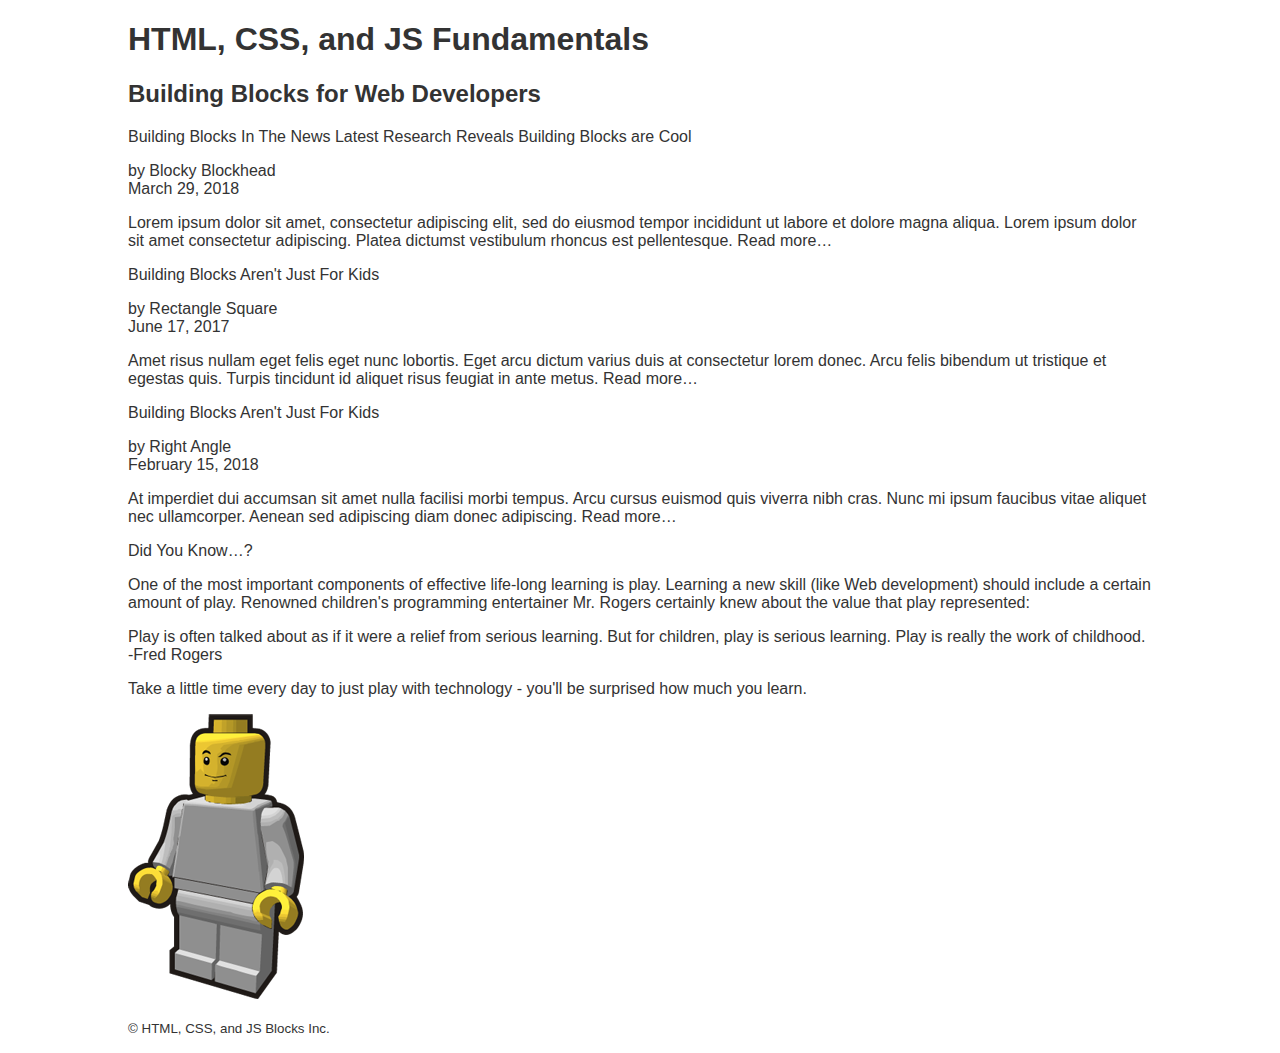
<file: lab-a/index.html>
<!DOCTYPE html>
<html lang="en">
	<head>
		<meta charset="utf-8" />
		<title>Home | COMP1002 HTML, CSS, and JS Fundamentals</title>
		<meta name="author" content="The name of the document's author to go here" />
		<meta name="description" content="A concise and accurate summary of the document content is to appear here">
		<link rel="shortcut icon" href="images/favicon.png" type="image/x-icon" />
		<link rel="stylesheet" href="css/styles.css" />
	</head>
	<body>
<!-- STEP 1: Add a page-level HEADER element below, surrounding both the H1 and the H2 -->

			<h1>HTML, CSS, and JS Fundamentals</h1>
			<h2>Building Blocks for Web Developers</h2>

<!-- STEP 2: Add a page-level MAIN element, encapsulating (surrounding) all remaining below content, except the copyright text at the bottom -->

<!-- STEP 4: Group all the news articles together inside a SECTION element -->

<!-- STEP 6: Add a heading to the SECTION (a third-level heading or H3 element) using the below text -->
				Building Blocks In The News
<!-- STEP 7: Surround each of the following three articles with their own pair of ARTICLE tags -->
				<!-- First Article -->

<!-- STEP 8: Add headings to each of the ARTICLEs below - (use fourth-level headings or H4 elements) -->
					Latest Research Reveals Building Blocks are Cool
<!-- STEP 9: Surround each ARTICLE date with a TIME element and an appropriate datetime attribute -->
					<p>by Blocky Blockhead<br />March 29, 2018</p>
					<p>Lorem ipsum dolor sit amet, consectetur adipiscing elit, sed do eiusmod tempor incididunt ut labore et dolore magna aliqua. Lorem ipsum dolor sit amet consectetur adipiscing. Platea dictumst vestibulum rhoncus est pellentesque. Read more…</p>

				<!-- Second Article -->

					Building Blocks Aren't Just For Kids
					<p>by Rectangle Square<br />June 17, 2017</p>
					<p>Amet risus nullam eget felis eget nunc lobortis. Eget arcu dictum varius duis at consectetur lorem donec. Arcu felis bibendum ut tristique et egestas quis. Turpis tincidunt id aliquet risus feugiat in ante metus. Read more…</p>

				<!-- Third Article -->

					Building Blocks Aren't Just For Kids
					<p>by Right Angle<br />February 15, 2018</p>
					<p>At imperdiet dui accumsan sit amet nulla facilisi morbi tempus. Arcu cursus euismod quis viverra nibh cras. Nunc mi ipsum faucibus vitae aliquet nec ullamcorper. Aenean sed adipiscing diam donec adipiscing. Read more…</p>


<!-- STEP 5: Surround the remaining content below inside of the MAIN element of the page with ASIDE tags -->

<!-- STEP 11: Add an H3 element to the ASIDE element (a third-level heading) using the text below -->
				Did You Know…?
				<p>One of the most important components of effective life-long learning is play. Learning a new skill (like Web development) should include a certain amount of play. Renowned children's programming entertainer Mr. Rogers certainly knew about the value that play represented:</p>
<!-- STEP 10: Mark up the below quotation as a BLOCKQUOTE (with a cite attribute pointing to https://www.brainyquote.com/quotes/fred_rogers_193081) -->
				<!-- Quotation -->

					<p>Play is often talked about as if it were a relief from serious learning. But for children, play is serious learning. Play is really the work of childhood. -Fred Rogers</p>

				<p>Take a little time every day to just play with technology - you'll be surprised how much you learn.</p>
				<img src="images/mini-figure.png" width="176" height="285" alt="Mini figure">
				<!-- Mini figure by Vanja (Public Domain) https://openclipart.org/detail/224315/clip-is-a-brick-minifig-4 -->
<!-- STEP 12: Are there any words or phrases anywhere in the ASIDE section above that should be emphasized (EM) or even strongly emphasized (STRONG)? Add these above where you think might be appropriate -->

<!-- STEP 13: Make sure all of your HTML code is properly formatted, indenting nested tags with the tab key appropriately. All done! -->

<!-- STEP 3: Add a page-level FOOTER element below, surrounding the paragraph containing the copyright information -->

			<p><small>© HTML, CSS, and JS Blocks Inc.</small></p>

	</body>
</html>
</file>
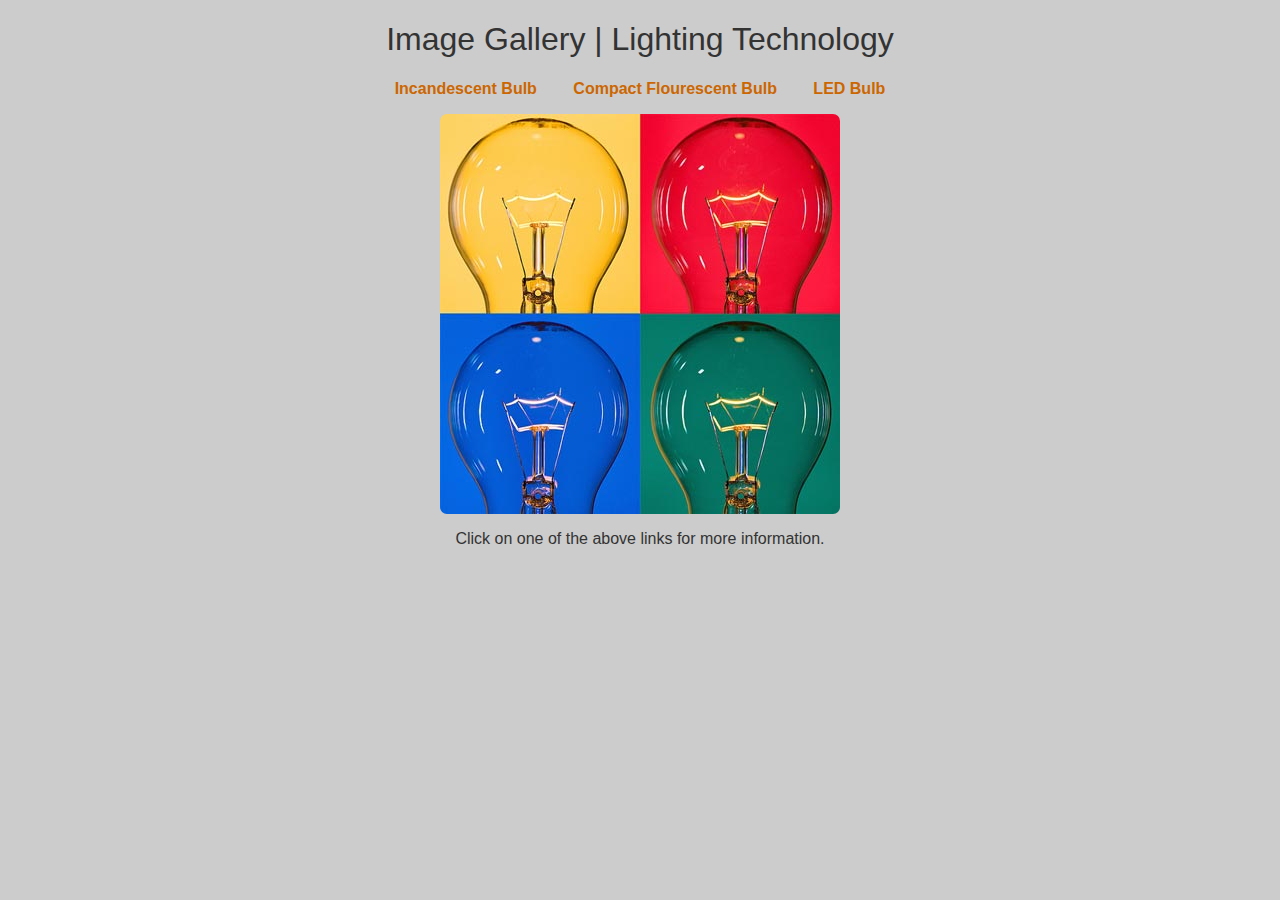
<file: lesson-12/index.html>
<!DOCTYPE html>
<html lang="en">
	<head>
		<meta charset="utf-8" />
		<title>Image Gallery | Lighting Technology</title>
		<!-- STEP B: Add some EMBEDDED JavaScript below that generates an alert dialog whenever the page is loaded or refreshed -->

		<!-- STEP C: Move the above EMBEDDED JavaScript to the end of this file, just before the close of the BODY element -->
		<style type="text/css">
			@import url("css/styles.css");
		</style>
	</head>
	<body>
		<div id="page">
			<h1>Image Gallery | Lighting Technology</h1>
			<ul id="imagegallery">
				<li>
					<a href="images/incandescent.jpg" title="Incandescent Light Bulb">Incandescent Bulb</a>
				</li>
				<li>
					<a href="images/cfl.jpg" title="Compact Flourescent Light (CFL) Bulb">Compact Flourescent Bulb</a>
				</li>
				<li>
					<a href="images/led.jpg" title="Light-Emitting Diode (LED) Bulb">LED Bulb</a>
				</li>
			</ul>
			<!-- STEP A: Add some INLINE JavaScript that generates an alert dialog when the below image is clicked -->
			<img id="placeholder" src="images/incandescent.jpg" alt="Incandescent bulb" />
			<p id="description">Click on one of the above links for more information.</p>
		</div>
		<!--
		IMAGE CREDITS
		http://www.flickr.com/photos/zetson/3036254720/ - Warhol's Light Bulbs By Bada Bing [CC BY-NC-SA 2.0 (https://creativecommons.org/licenses/by-nc-sa/2.0/)], from Flickr

		http://www.flickr.com/photos/schodts/1375465054/ - Fluorescent ^2 IMG_003 By Schodts [CC BY-NC-SA 2.0 (https://creativecommons.org/licenses/by-nc-sa/2.0/)], from Flickr

		https://commons.wikimedia.org/wiki/File:LED_3W_clear_candle_bulb_energy_saving_silver.JPG By Ledlightingsolutions [CC BY-SA 3.0  (https://creativecommons.org/licenses/by-sa/3.0)], from Wikimedia Commons
		-->

		<!-- STEP D: Add a SCRIPT element below that points to an EXTERNAL file called 'external.js' using the src attribute -->

		<!-- STEP E: When this HTML page is reloaded, it will produce an error in the console of the browser - create this new JavaScript file, name it 'external.js', and put it in the '/js' folder - the file should contain a third alert method -->

	</body>
</html>
</file>
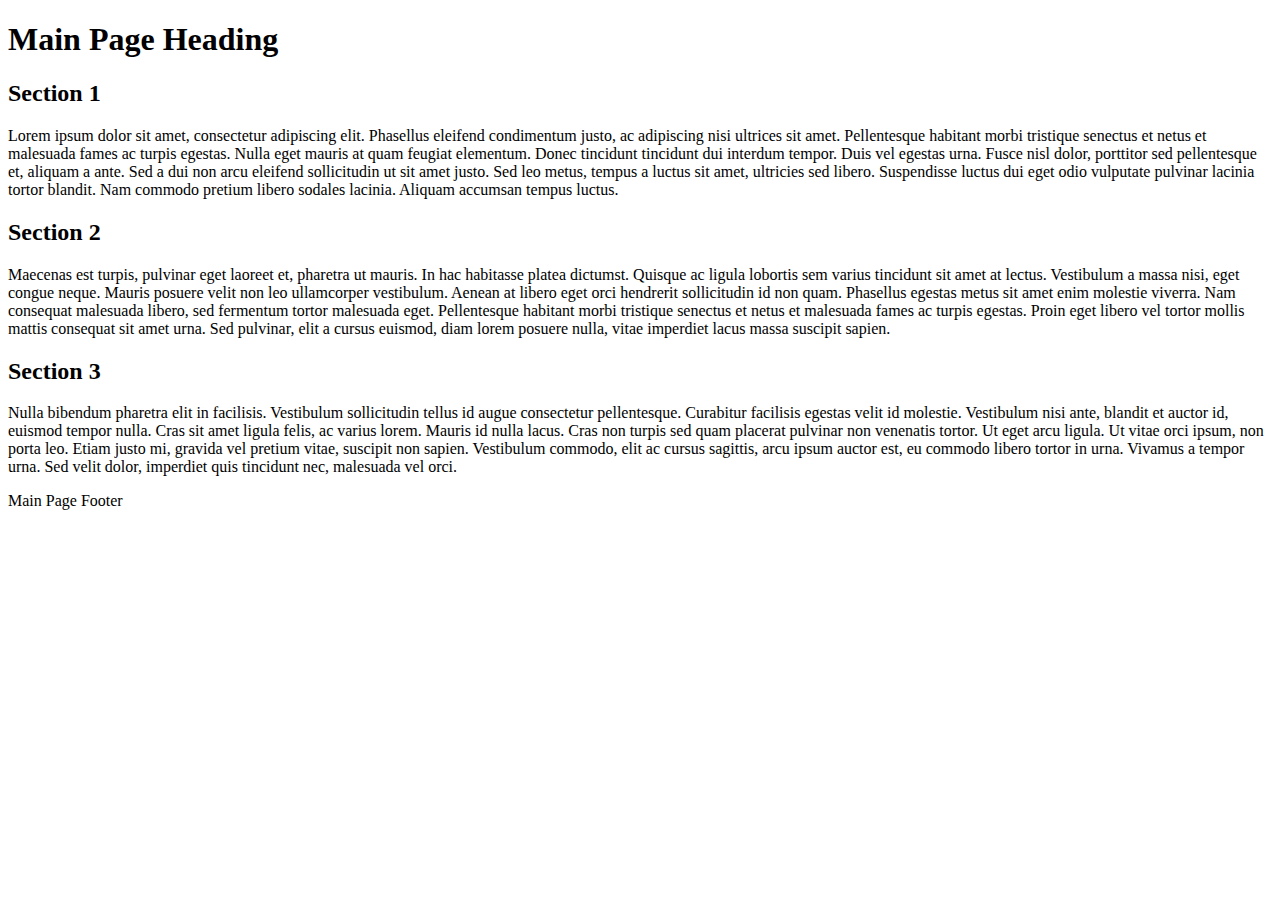
<file: lesson-13/index.html>
<!DOCTYPE html>
<html>
	<head>
		<meta charset="UTF-8" />
		<title>Resolution Dependent Layout</title>
<!-- STEP 1: Normalize CSS so all styles start from scratch -->

<!-- STEP 2: Reset the zoom and set the device width to equal the width -->

<!-- STEP 3: Add the main stylesheet with a link element, including a media attribute for screen, then proceed to the file 'css/style.css' for STEP 4 -->

<!-- STEP 10: Add another link element to attach a CSS file for print use only -->

	</head>
	<body>
		<div id="container">
			<header>
				<h1>Main Page Heading</h1>
			</header>
			<main>
				<section>
					<h2>Section 1</h2>
					<p>Lorem ipsum dolor sit amet, consectetur adipiscing elit. Phasellus eleifend condimentum justo, ac adipiscing nisi ultrices sit amet. Pellentesque habitant morbi tristique senectus et netus et malesuada fames ac turpis egestas. Nulla eget mauris at quam feugiat elementum. Donec tincidunt tincidunt dui interdum tempor. Duis vel egestas urna. Fusce nisl dolor, porttitor sed pellentesque et, aliquam a ante. Sed a dui non arcu eleifend sollicitudin ut sit amet justo. Sed leo metus, tempus a luctus sit amet, ultricies sed libero. Suspendisse luctus dui eget odio vulputate pulvinar lacinia tortor blandit. Nam commodo pretium libero sodales lacinia. Aliquam accumsan tempus luctus.</p>
				</section>
				<section>
					<h2>Section 2</h2>
					<p>Maecenas est turpis, pulvinar eget laoreet et, pharetra ut mauris. In hac habitasse platea dictumst. Quisque ac ligula lobortis sem varius tincidunt sit amet at lectus. Vestibulum a massa nisi, eget congue neque. Mauris posuere velit non leo ullamcorper vestibulum. Aenean at libero eget orci hendrerit sollicitudin id non quam. Phasellus egestas metus sit amet enim molestie viverra. Nam consequat malesuada libero, sed fermentum tortor malesuada eget. Pellentesque habitant morbi tristique senectus et netus et malesuada fames ac turpis egestas. Proin eget libero vel tortor mollis mattis consequat sit amet urna. Sed pulvinar, elit a cursus euismod, diam lorem posuere nulla, vitae imperdiet lacus massa suscipit sapien.</p>
				</section>
				<section>
					<h2>Section 3</h2>
					<p>Nulla bibendum pharetra elit in facilisis. Vestibulum sollicitudin tellus id augue consectetur pellentesque. Curabitur facilisis egestas velit id molestie. Vestibulum nisi ante, blandit et auctor id, euismod tempor nulla. Cras sit amet ligula felis, ac varius lorem. Mauris id nulla lacus. Cras non turpis sed quam placerat pulvinar non venenatis tortor. Ut eget arcu ligula. Ut vitae orci ipsum, non porta leo. Etiam justo mi, gravida vel pretium vitae, suscipit non sapien. Vestibulum commodo, elit ac cursus sagittis, arcu ipsum auctor est, eu commodo libero tortor in urna. Vivamus a tempor urna. Sed velit dolor, imperdiet quis tincidunt nec, malesuada vel orci.</p>
				</section>
			</main>
			<footer>
				<p>Main Page Footer</p>
			</footer>
		</div>
	</body>
</html>
</file>
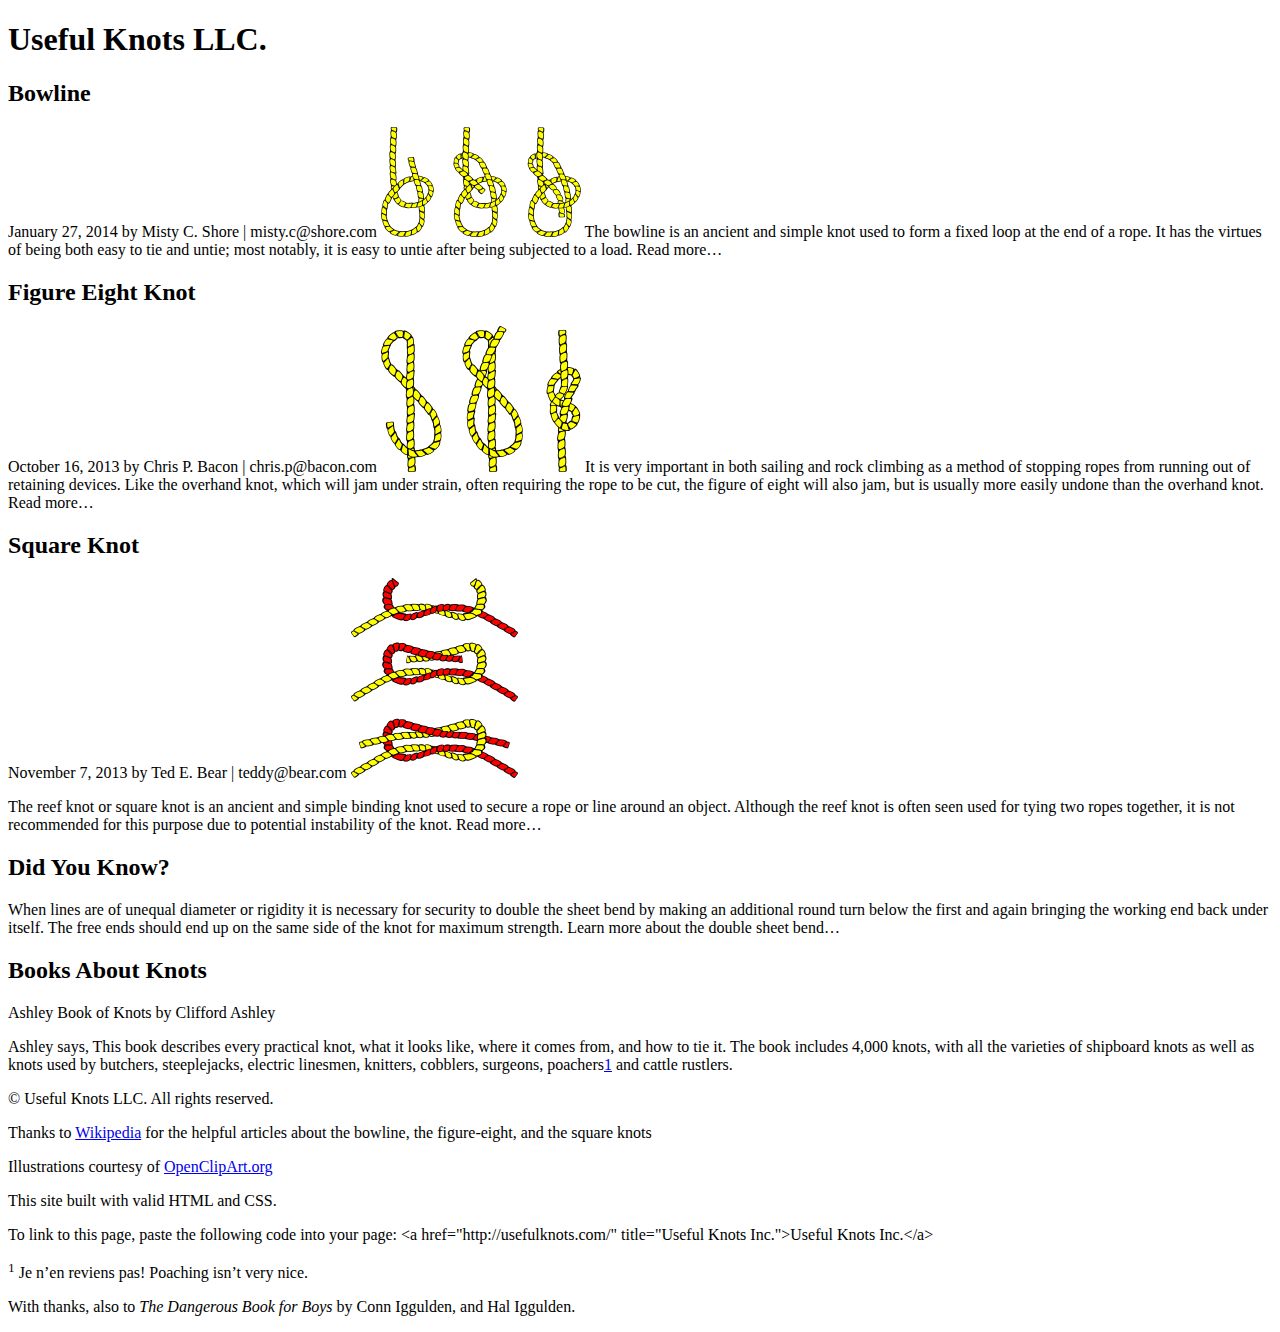
<file: lesson-3/index.html>
<!DOCTYPE html>
<html lang="en">
	<head>
		<meta charset="utf-8" />
		<title>Lesson 3 | COMP1002 HTML, CSS, and JS Fundamentals</title>
		<meta name="author" content="Useful Knots LLC.">
		<meta name="description" content="Learn all about the most common knots, their history, and practical applications. Includes illustrations and references to other great resources.">
		<link rel="shortcut icon" href="images/favicon.png" type="image/x-icon">
		<link rel="stylesheet" href="css/styles.css" />
	</head>
	<body>
		<!-- STEP 17: Add page <header> -->
			<h1>Useful Knots LLC.</h1>

		<!-- STEP 18: Add page <main> -->

			<!-- STEP 20: Add <section> inside the <main> -->

				<!-- STEP 22: Divide up the <section> with three <article> elements -->

					<h2>Bowline</h2>
					<!-- STEP 7: Specify time with <time> -->
					January 27, 2014
					<!-- STEP 11: Author contact information -->
					by Misty C. Shore | misty.c@shore.com
					<img src="images/bowline.png" alt="Diagram of a bowline knot" />
					<!-- http://openclipart.org/detail/8577/tying-knots-by-gerald_g-8577 -->
					<!-- STEP 1: Add a paragraph below (and everywhere else where appropriate) -->
					The bowline is an ancient and simple knot used to form a fixed loop at the end of a rope. It has the virtues of being both easy to tie and untie; most notably, it is easy to untie after being subjected to a load. Read more…
					<!-- STEP 14: Highlight text with <mark> -->


					<h2>Figure Eight Knot</h2>
					October 16, 2013
					by Chris P. Bacon | chris.p@bacon.com
					<!-- STEP 4: Add a figure -->
						<img src="images/figure-eight-knot.png" alt="Diagram of a figure eight knot" />
					<!-- http://openclipart.org/detail/8580/tying-knots-by-gerald_g-8580 -->
					It is very important in both sailing and rock climbing as a method of stopping ropes from running out of retaining devices. Like the overhand knot, which will jam under strain, often requiring the rope to be cut, the figure of eight will also jam, but is usually more easily undone than the overhand knot. Read more…


					<h2>Square Knot</h2>
					November 7, 2013
					by Ted E. Bear | teddy@bear.com
					<img src="images/square-knot.png" alt="Diagram of a square knot" />
					<!-- http://openclipart.org/detail/8581/tying-knots-by-gerald_g-8581 -->
					<!-- STEP 9: Define a term with <dfn> -->
					<p>The reef knot or square knot is an ancient and simple binding knot used to secure a rope or line around an object. Although the reef knot is often seen used for tying two ropes together, it is not recommended for this purpose due to potential instability of the knot. Read more…</p>


			<!-- STEP 21: Add <aside> inside the <main> -->

				<h2>Did You Know?</h2>
				When lines are of unequal diameter or rigidity it is necessary for security to <!-- STEP 3: Mark importance or emphasis with <em> and <strong> -->double the sheet bend by making an additional round turn below the first and again bringing the working end back under itself. The free ends should end up on the same side of the knot for maximum strength. Learn more about the double sheet bend…
				<h2>Books About Knots</h2>
				<!-- STEP 5: Indicate a citation or reference -->
				Ashley Book of Knots
				by Clifford Ashley
				<!-- STEP 6: Quote blocks of text and add inline quotations -->
					<p>Ashley says, This book describes every practical knot, what it looks like, where it comes from, and how to tie it. The book includes 4,000 knots, with all the varieties of shipboard knots as well as knots used by butchers, steeplejacks, electric linesmen, knitters, cobblers, surgeons, poachers<a href="footnote1">1</a> and cattle rustlers.</p>
				</blockquote>
				<!-- STEP 10: Create a super/subscript with <sup> and <sub> (inside the footnote <a> above) -->
				<!-- STEP 12: Note edits and inaccurate text (change 'cattle rustlers' to 'cowboys') -->


		<!-- STEP 19: Add page <footer> -->

			<p><!-- STEP 2: Add fine print -->© Useful Knots LLC. All rights reserved.</p>
			<p>Thanks to <a href="http://wikipedia.org/" title="Wikipedia - The Free Encyclopedia">Wikipedia</a> for the helpful articles about the bowline, the figure-eight, and the square knots</p>
			<p>Illustrations courtesy of <a href="http://openclipart.org/" title="Share and use images with OpenClipArt">OpenClipArt.org</a></p>
			<!-- STEP 8: Explain an abbreviation -->
			<p>This site built with valid HTML and CSS.</p>
			<!-- STEP 13: Mark up code and pre-formatted text with <pre> and <code> -->
			<!-- STEP 15: Add Line breaks with <br /> -->
			To link to this page, paste the following code into your page: &lt;a href="http://usefulknots.com/" title="Useful Knots Inc."&gt;Useful Knots Inc.&lt;/a&gt;
			<p id="footnote1"><sup>1</sup> Je n’en reviens pas! Poaching isn’t very nice.</p>
			<!-- STEP 16: Include a <span> element (for example to change the base language) -->
			<p>With thanks, also to <cite>The Dangerous Book for Boys</cite> by Conn Iggulden, and Hal Iggulden.</p>

	</body>
</html>
</file>
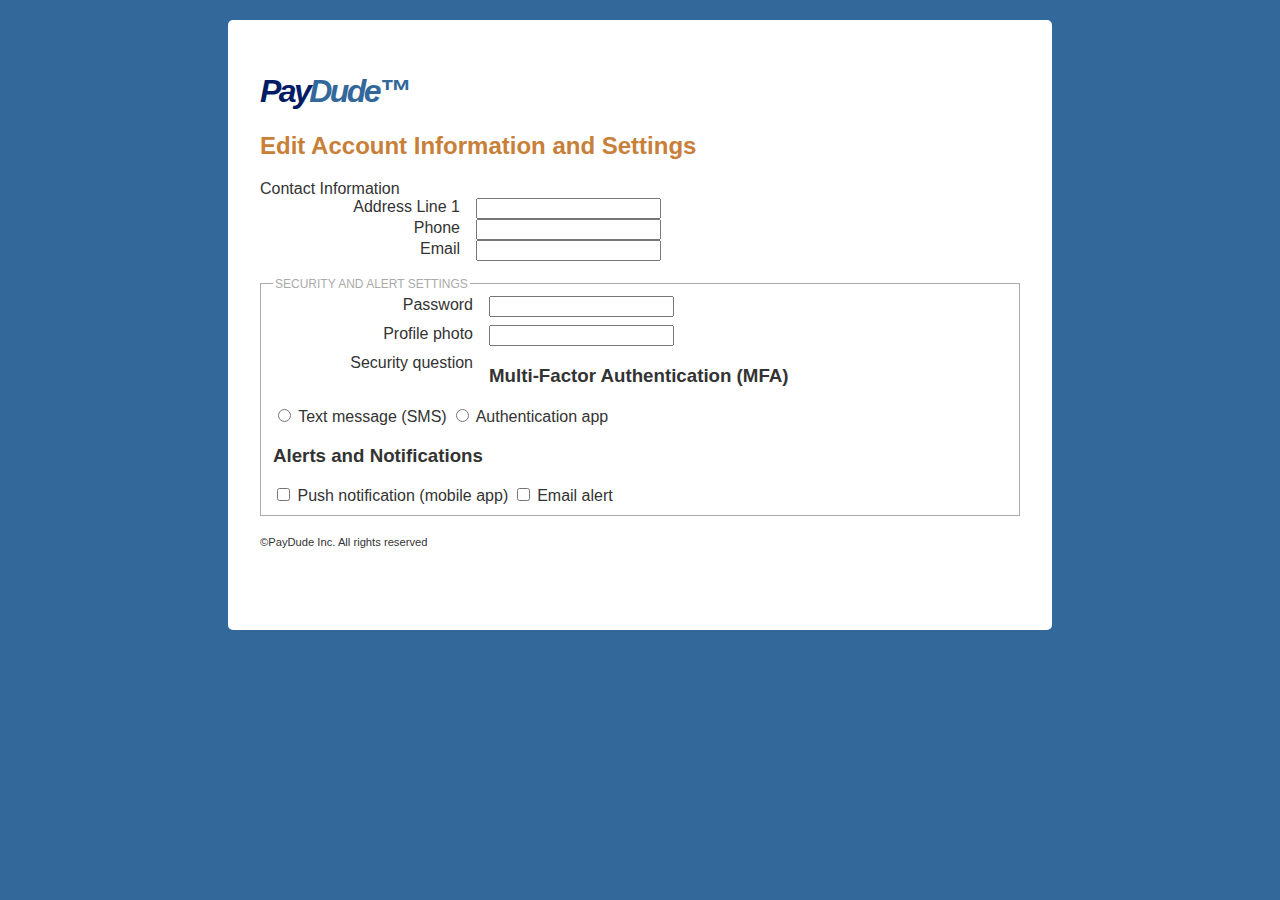
<file: lesson-4/index.html>
<!DOCTYPE html>
<html lang="en">
	<head>
		<meta charset="utf-8" />
		<title>Edit Personal Information - PayDude™</title>
		<!-- STEP 8: link the provided CSS to style the form -->
        <link rel="stylesheet" href="css/styles.css" type="text/css" />
	</head>
	<body>
        <header>
            <h1><em>Pay</em>Dude™</h1>
        </header>
		<main>
            <h2>Edit Account Information and Settings</h2>
            <!-- STEP 1: After first uploading all of these lesson files to your Web server, set the action attribute for the form (process-form.php), then go to the bottom of the form for the next step -->
            <form id="edit_payment_info" action="" method="get">
                <!-- Note the hidden form element below - these can be used to other useful name/value pairs to the server -->
                <input type="hidden" name="form_sent" value="1" />

                <!-- STEP 9: Add a fieldset and legend element to encapsulate the contact information fields -->
                Contact Information
                    <!-- STEP 3: Build an input element for First Name and Last Name - include type, name, id, required, size, maxlength, and placeholder attributes -->
                    <div>
                        
                         
                    </div>
                    <div>
                        
                         
                    </div>
                    <!-- STEP 4: Add label elements for each of the above input elements -->
                    <div>
                        <label for="address">Address Line 1</label>
                        <input id="address" type="text" name="address" />
                    </div>
                    <!-- STEP 5: Add a select element and label for choosing the province -->
                    <div>
                        
                    </div>
                    <!-- STEP 6: Add an input element for phone number (type="tel") -->
                    <div>
                        <label for="phone">Phone</label>
                        <input id="phone" type="" name="phone" />
                    </div>
                    <!-- STEP 7: Include an input element and label for email (type="email"), then head to the top of the HTML to add CSS to make the form look better -->
                    <div>
                        <label for="email">Email</label>
                        <input id="email" type="" name="email" />                        
                    </div>
                
                <fieldset>
                    <legend>Security and Alert Settings</legend>
                    <!-- STEP 10: Add an input for password -->
                    <div>
                        <label for="password">Password</label>
                        <input id="password" type="" name="password" />
                    </div>                    
                    <!-- STEP 11: Add an input and label for a profile photo (type="file") -->
                    <div>
                        <label for="photo">Profile photo</label>
                        <input id="photo" type="" name="photo" />                       
                    </div>
                    <!-- STEP 12 Include a textarea element with an associated label for a security question -->
                    <div>
                        <label for="question">Security question</label>

                    </div>

                    <h3>Multi-Factor Authentication (MFA)</h3>
                    <input type="radio" name="mfa" id="sms" value="sms" />
                    <label for="sms">Text message (SMS)</label>
                    <!-- STEP 13: Add a radio button and label for using phone call as an MFA choice - use a unique id and the same name as the above input to create a radio group -->
                    
                    
                    <input type="radio" name="mfa" id="app" value="app" />
                    <label for="app">Authentication app</label>
                    
                    <h3>Alerts and Notifications</h3>

                    <input type="checkbox" name="alert[]" id="alert1" value="push" />
                    <label for="alert1">Push notification (mobile app)</label>

                    <input type="checkbox" name="alert[]" id="alert2" value="email" />
                    <label for="alert2">Email alert</label>
                    <!-- STEP 14: Add another check box and label for text message alerts (SMS) with a unique id and the same name as the above input to create a checkbox group -->



                    <!-- STEP 15: Upload this HTML file to your server, and browse to it to verify that all changes have been applied, then proceed to process-form.php for the next step -->
                </fieldset>
                <!-- STEP 2: Add buttons or input elements to function as the reset and submit buttons -->
                
            </form>
        </main>
        <footer>
            <p><small>©PayDude Inc. All rights reserved</small></p>
        </footer>
	</body>
</html>
</file>
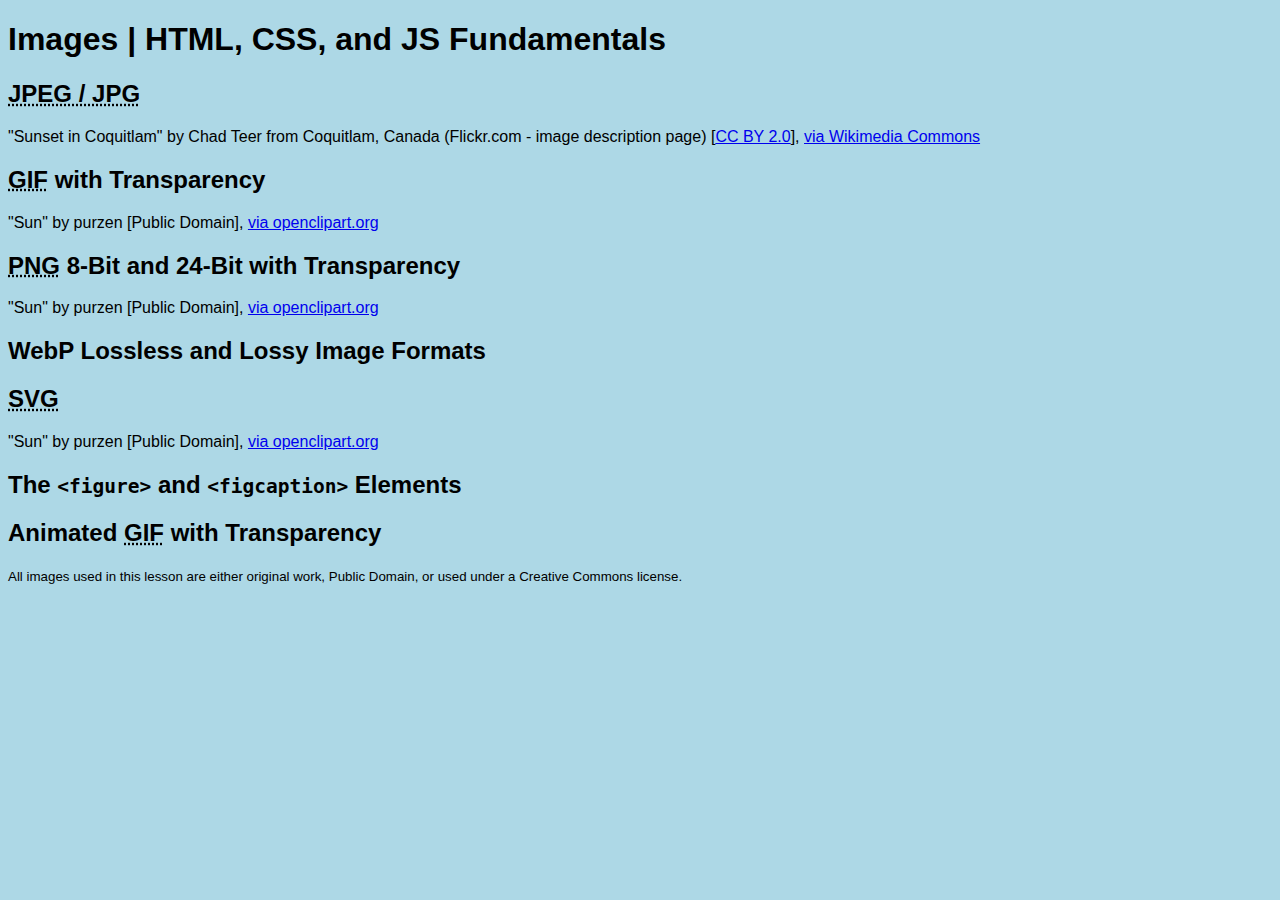
<file: lesson-5/index.html>
<!DOCTYPE html>
<html lang="en">
<head>
	<meta charset="utf-8" />
	<title>Images | HTML, CSS, and JS Fundamentals</title>
	<link href="css/styles.css" rel="stylesheet" />
</head>
<body>
	<header>
		<h1>Images | HTML, CSS, and JS Fundamentals</h1>
	</header>
	<main>
		<section>
			<h2><abbr title="Joint Photographic Experts Group">JPEG / JPG</abbr></h2>
			<!-- STEP 1: A JPEG image embedded with IMG (include alt, height, and width attributes) -->
			
			<p>"Sunset in Coquitlam" by Chad Teer from Coquitlam, Canada (Flickr.com - image description page) [<a href="https://creativecommons.org/licenses/by/2.0">CC BY 2.0</a>], <a href="https://commons.wikimedia.org/wiki/File:Sunset_in_Coquitlam.jpg">via Wikimedia Commons</a></p>
		</section>
		<section>
			<h2><abbr title="Graphics Interchange Format">GIF</abbr> with Transparency</h2>
			<!-- STEP 2: A GIF image embedded with IMG -->
			
			<p>"Sun" by purzen [Public Domain], <a href="https://openclipart.org/detail/176488/sun">via openclipart.org</a></p>
		</section>
		<section>
			<h2><abbr title="Portable Network Graphics">PNG</abbr> 8-Bit and 24-Bit with Transparency</h2>
			<!-- STEP 3a: An 8-bit PNG (with transparency) image embedded with IMG -->
			
			<!-- STEP 3b: A 24-bit PNG (with transparency) image embedded with IMG -->
			
			<!-- STEP 3c: Optimize the 24-bit PNG with a Web app like https://compressor.io/. This will produce an 8-bit PNG with alpha transparency. Examine and compare the resulting file sizes -->

			<p>"Sun" by purzen [Public Domain], <a href="https://openclipart.org/detail/176488/sun">via openclipart.org</a></p>
		</section>
		<section>
			<h2>WebP Lossless and Lossy Image Formats</h2>
			<!-- STEP 8: WebP image format - add both a lossless and lossy version of the sun image in the WebP image format below -->

		</section>
		<section>
			<h2><abbr title="Scalable Vector Graphics">SVG</abbr></h2>
			<!-- STEP 4a: An SVG image embedded with IMG -->
			
			<!-- STEP 4b: Scale up the above SVG by changing the height and width attribute values - then do the same with one of the above PNG versions of the same image and compare the two in a browser -->

			<!-- STEP 4c: An SVG image embedded with inline SVG -->

			<p>"Sun" by purzen [Public Domain], <a href="https://openclipart.org/detail/176488/sun">via openclipart.org</a></p>
		</section>
		<section>
			<h2>The <code>&lt;figure&gt;</code> and <code>&lt;figcaption&gt;</code> Elements</h2>
			<!-- STEP 5: Copy the IMG element above featuring a sunset -->
			
			<!-- STEP 6a: Wrap the IMG element with a FIGURE element -->

			<!-- STEP 6b: After the IMG element, but inside the FIGURE, add a FIGCAPTION element, with an appropriate caption -->
		</section>
		<section>
			<h2>Animated <abbr title="Graphics Interchange Format">GIF</abbr> with Transparency</h2>
			<!-- STEP 7: An animated frame-by-frame GIF image embedded with IMG -->
			
		</section>
	</main>
	<footer>
		<p><small>All images used in this lesson are either original work, Public Domain, or used under a Creative Commons license.</small></p>
	</footer>
</body>
</html>
</file>
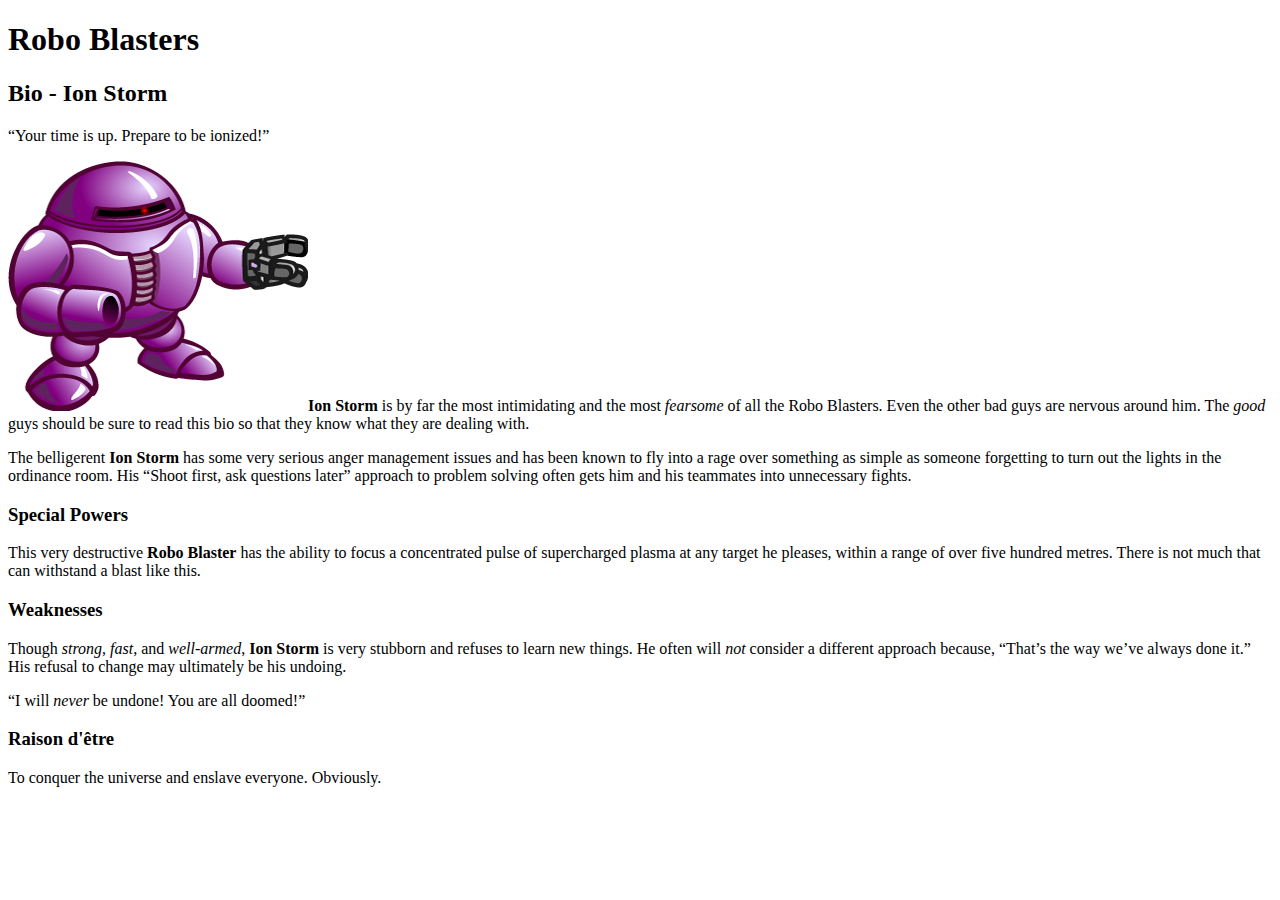
<file: lesson-8/index.html>
<!DOCTYPE html>
<html lang="en">
	<head>
		<title>CSS Building Blocks and Style Sheets | COMP1002 HTML, CSS, and JS Fundamentals</title>
		<meta charset="utf-8" />
<!-- STEP 1: Build a LINK element that attaches another file located at 'css/basics.css', which is a Cascading Style Sheet (CSS), then open basics.css in your code editor for STEP 2 -->
		
	</head>
	<body>
			<h1>Robo Blasters</h1>
			<h2>Bio - Ion Storm</h2>
			<p class="threat"><q>Your time is up. Prepare to be ionized!</q></p>
			<p><img src="images/ion-storm.png" alt="Ion Storm" id="robot" /><strong>Ion Storm</strong> is by far the most intimidating and the most <em>fearsome</em> of all the Robo Blasters. Even the other bad guys are nervous around him. The <em>good</em> guys should be sure to read this bio so that they know what they are dealing with.</p>
			<!-- Image credit: Rôbô Tím Mẫu 43 by 星球 (https://openclipart.org/detail/272144/robo-tim-mau-43) -->
			<p>The belligerent <strong>Ion Storm</strong> has some very serious anger management issues and has been known to fly into a rage over something as simple as someone forgetting to turn out the lights in the ordinance room. His <q>Shoot first, ask questions later</q> approach to problem solving often gets him and his teammates into unnecessary fights.</p>
			<h3>Special Powers</h3>
			<p>This very destructive <strong>Robo Blaster</strong> has the ability to focus a concentrated pulse of supercharged plasma at any target he pleases, within a range of over five hundred metres. There is not much that can withstand a blast like this.</p>
			<h3>Weaknesses</h3>
			<p>Though <em>strong</em>, <em>fast</em>, and <em>well-armed</em>, <strong>Ion Storm</strong> is very stubborn and refuses to learn new things. He often will <em>not</em> consider a different approach because, <q>That’s the way we’ve always done it.</q> His refusal to change may ultimately be his undoing.</p>
			<p class="threat"><q>I will <em>never</em> be undone! You are all doomed!</q></p>
			<h3 lang="fr">Raison d'être</h3>
			<p>To conquer the universe and enslave everyone. Obviously.</p>
	</body>
</html>
</file>
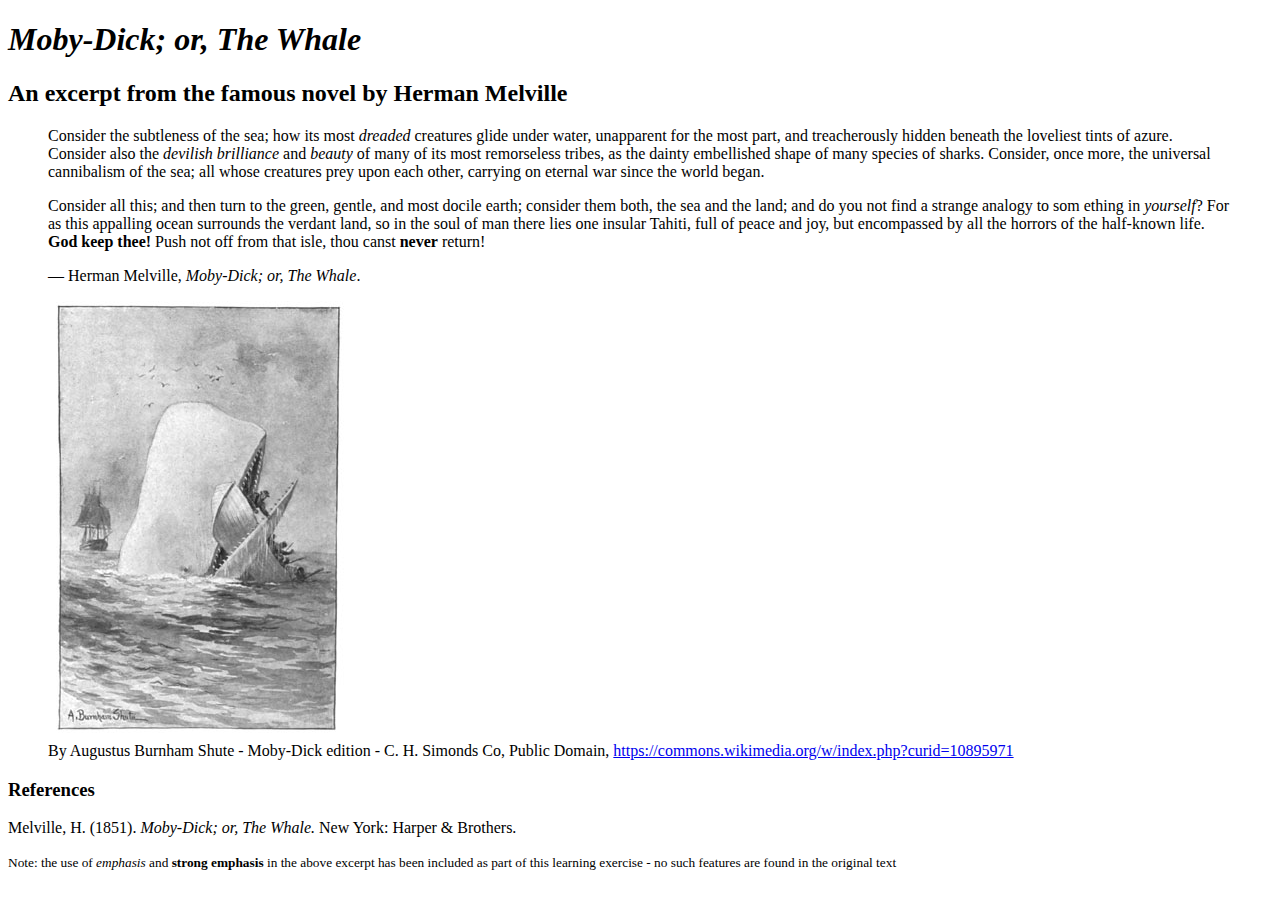
<file: lesson-9/index.html>
<!DOCTYPE html>
<html lang="en">
<head>
	<title>Formatting Text with Styles | COMP1002 HTML, CSS, and JS Fundamentals</title>
	<meta charset="utf-8" />
<!-- STEP 1: link or @import the provided external CSS file (see the attached CSS file for further instructions -->
	
</head>
<body>
	<header>
		<h1><cite>Moby-Dick; or, The Whale</cite></h1>
		<h2>An excerpt from the famous novel by Herman Melville</h2>
	</header>
	<main>
		<blockquote cite="https://www.goodreads.com/work/quotes/2409320-moby-dick">
			<p>Consider the subtleness of the sea; how its most <em>dreaded</em> creatures glide under water, unapparent for the most part, and treacherously hidden beneath the loveliest tints of azure. Consider also the <em>devilish brilliance</em> and <em>beauty</em> of many of its most remorseless tribes, as the dainty embellished shape of many species of sharks. Consider, once more, the universal cannibalism of the sea; all whose creatures prey upon each other, carrying on eternal war since the world began.</p>

			<p>Consider all this; and then turn to the green, gentle, and most docile earth; consider them both, the sea and the land; and do you not find a strange analogy to som ething in <em>yourself</em>? For as this appalling ocean surrounds the verdant land, so in the soul of man there lies one insular Tahiti, full of peace and joy, but encompassed by all the horrors of the half-known life. <strong>God keep thee!</strong> Push not off from that isle, thou canst <strong>never</strong> return!</p>

			<p>― Herman Melville, <cite>Moby-Dick; or, The Whale</cite>.</p>
		</blockquote>
		<figure>
			<img src="images/moby-dick.jpg" alt="Illustration of Moby Dick by Augustus Burnham Shute" height="437" width="300" />
			<figcaption>By Augustus Burnham Shute - Moby-Dick edition - C. H. Simonds Co, Public Domain, <a href="https://commons.wikimedia.org/w/index.php?curid=10895971" title="View this resource at Wikimedia Commons">https://commons.wikimedia.org/w/index.php?curid=10895971</a></figcaption>
		</figure>
		<h3>References</h3>
		<p>Melville, H. (1851). <i>Moby-Dick; or, The Whale.</i> New York: Harper & Brothers.</p>
	</main>
	<footer>
		<p><small>Note: the use of <em>emphasis</em> and <strong>strong emphasis</strong> in the above excerpt has been included as part of this learning exercise - no such features are found in the original text</small></p>
	</footer>
</body>
</html>
</file>
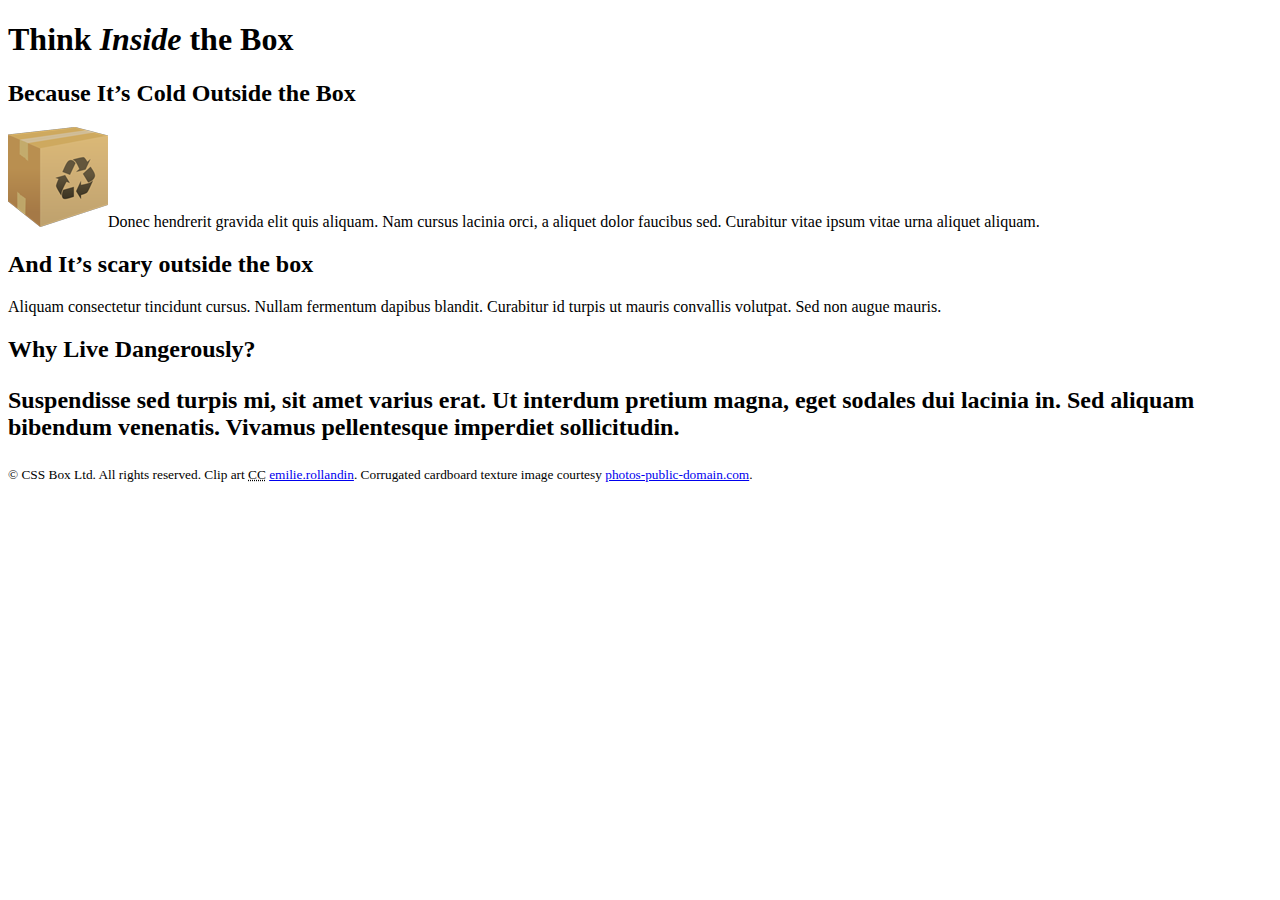
<file: lesson-10/box-model/index.html>
<!DOCTYPE html>
<html lang="en">
	<head>
		<title>Think Inside the Box | The CSS Box Model</title>
		<meta charset="utf-8" />
		<!-- STEP 1: Validate the HTML and https://validator.w3.org/ -->
		<!-- STEP 2: Link to the external CSS -->
		
	</head>
	<body>
		<div id="container">
			<header>
				<h1>Think <em>Inside</em> the Box</h1>
			</header>
			<main>
				<section>
					<h2>Because It’s Cold Outside the Box</h2>
					<p><img src="images/box-small.png" alt="Cardboard box" height="100" width="100">Donec hendrerit gravida elit quis aliquam. Nam cursus lacinia orci, a aliquet dolor faucibus sed. Curabitur vitae ipsum vitae urna aliquet aliquam.</p>
				</section>
				<section>
					<h2>And It’s scary outside the box</h2>
					<p>Aliquam consectetur tincidunt cursus. Nullam fermentum dapibus blandit. Curabitur id turpis ut mauris convallis volutpat. Sed non augue mauris.</p>
				</section>
				<section>
					<h2>Why Live Dangerously?
					<p>Suspendisse sed turpis mi, sit amet varius erat. Ut interdum pretium magna, eget sodales dui lacinia in. Sed aliquam bibendum venenatis. Vivamus pellentesque imperdiet sollicitudin.</p>
				</section>
			</main>
			<footer>
				<p><small>© CSS Box Ltd. All rights reserved. Clip art <abbr title="Creative Commons">CC</abbr> <a href="https://openclipart.org/user-detail/emilie.rollandin" title="View Emilie’s work on Open Clip Art">emilie.rollandin</a>. Corrugated cardboard texture image courtesy <a href="http://www.photos-public-domain.com/2011/01/23/corrugated-cardboard-texture/" title="Download the full-resolution image at Photos-Public-Domain">photos-public-domain.com</a>.</small></p>
			</footer>
		</div><!-- end #container -->
	</body>
</html>
</file>
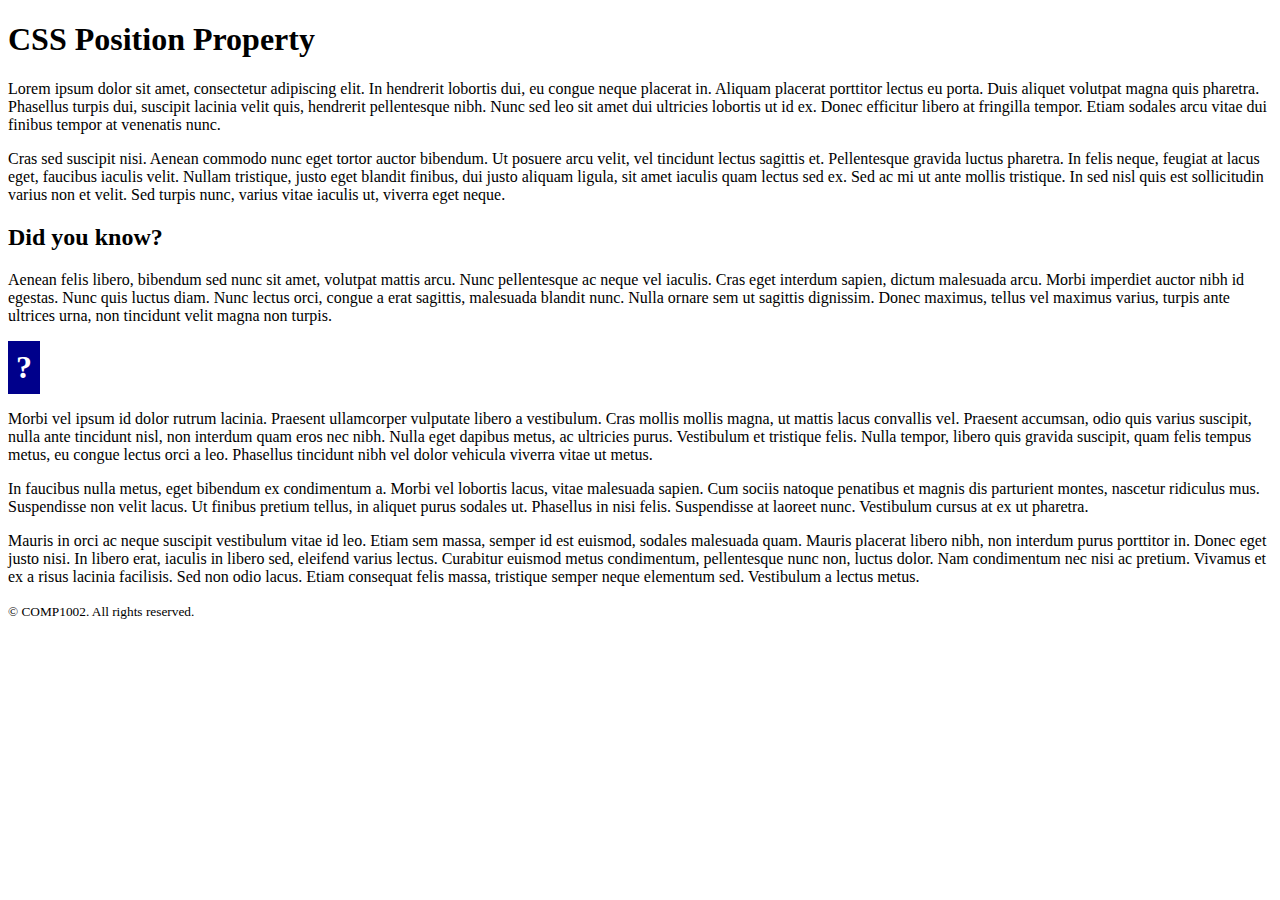
<file: lesson-10/positioning/index.html>
<!DOCTYPE html>
<html lang="en">
	<head>
		<title>CSS Position Property | COMP1002 HTML, CSS, and JS Fundamentals</title>
		<meta charset="utf-8" />
		<link href="css/styles.css" rel="stylesheet" />
	</head>
	<body>
		<header>
			<h1>CSS Position Property</h1>
		</header>
		<main>
			<p>Lorem ipsum dolor sit amet, consectetur adipiscing elit. In hendrerit lobortis dui, eu congue neque placerat in. Aliquam placerat porttitor lectus eu porta. Duis aliquet volutpat magna quis pharetra. Phasellus turpis dui, suscipit lacinia velit quis, hendrerit pellentesque nibh. Nunc sed leo sit amet dui ultricies lobortis ut id ex. Donec efficitur libero at fringilla tempor. Etiam sodales arcu vitae dui finibus tempor at venenatis nunc.</p>

			<p>Cras sed suscipit nisi. Aenean commodo nunc eget tortor auctor bibendum. Ut posuere arcu velit, vel tincidunt lectus sagittis et. Pellentesque gravida luctus pharetra. In felis neque, feugiat at lacus eget, faucibus iaculis velit. Nullam tristique, justo eget blandit finibus, dui justo aliquam ligula, sit amet iaculis quam lectus sed ex. Sed ac mi ut ante mollis tristique. In sed nisl quis est sollicitudin varius non et velit. Sed turpis nunc, varius vitae iaculis ut, viverra eget neque.</p>

			<aside>
				<h2>Did you know?</h2>
				<p>Aenean felis libero, bibendum sed nunc sit amet, volutpat mattis arcu. Nunc pellentesque ac neque vel iaculis. Cras eget interdum sapien, dictum malesuada arcu. Morbi imperdiet auctor nibh id egestas. Nunc quis luctus diam. Nunc lectus orci, congue a erat sagittis, malesuada blandit nunc. Nulla ornare sem ut sagittis dignissim. Donec maximus, tellus vel maximus varius, turpis ante ultrices urna, non tincidunt velit magna non turpis.</p>
				<p><strong>?</strong></p>
			</aside>

			<p>Morbi vel ipsum id dolor rutrum lacinia. Praesent ullamcorper vulputate libero a vestibulum. Cras mollis mollis magna, ut mattis lacus convallis vel. Praesent accumsan, odio quis varius suscipit, nulla ante tincidunt nisl, non interdum quam eros nec nibh. Nulla eget dapibus metus, ac ultricies purus. Vestibulum et tristique felis. Nulla tempor, libero quis gravida suscipit, quam felis tempus metus, eu congue lectus orci a leo. Phasellus tincidunt nibh vel dolor vehicula viverra vitae ut metus.</p>

			<p>In faucibus nulla metus, eget bibendum ex condimentum a. Morbi vel lobortis lacus, vitae malesuada sapien. Cum sociis natoque penatibus et magnis dis parturient montes, nascetur ridiculus mus. Suspendisse non velit lacus. Ut finibus pretium tellus, in aliquet purus sodales ut. Phasellus in nisi felis. Suspendisse at laoreet nunc. Vestibulum cursus at ex ut pharetra.</p>

			<p>Mauris in orci ac neque suscipit vestibulum vitae id leo. Etiam sem massa, semper id est euismod, sodales malesuada quam. Mauris placerat libero nibh, non interdum purus porttitor in. Donec eget justo nisi. In libero erat, iaculis in libero sed, eleifend varius lectus. Curabitur euismod metus condimentum, pellentesque nunc non, luctus dolor. Nam condimentum nec nisi ac pretium. Vivamus et ex a risus lacinia facilisis. Sed non odio lacus. Etiam consequat felis massa, tristique semper neque elementum sed. Vestibulum a lectus metus.</p>
		</main>
		<footer>
			<p><small>© COMP1002. All rights reserved.</small></p>
		</footer>
	</body>
</html>
</file>
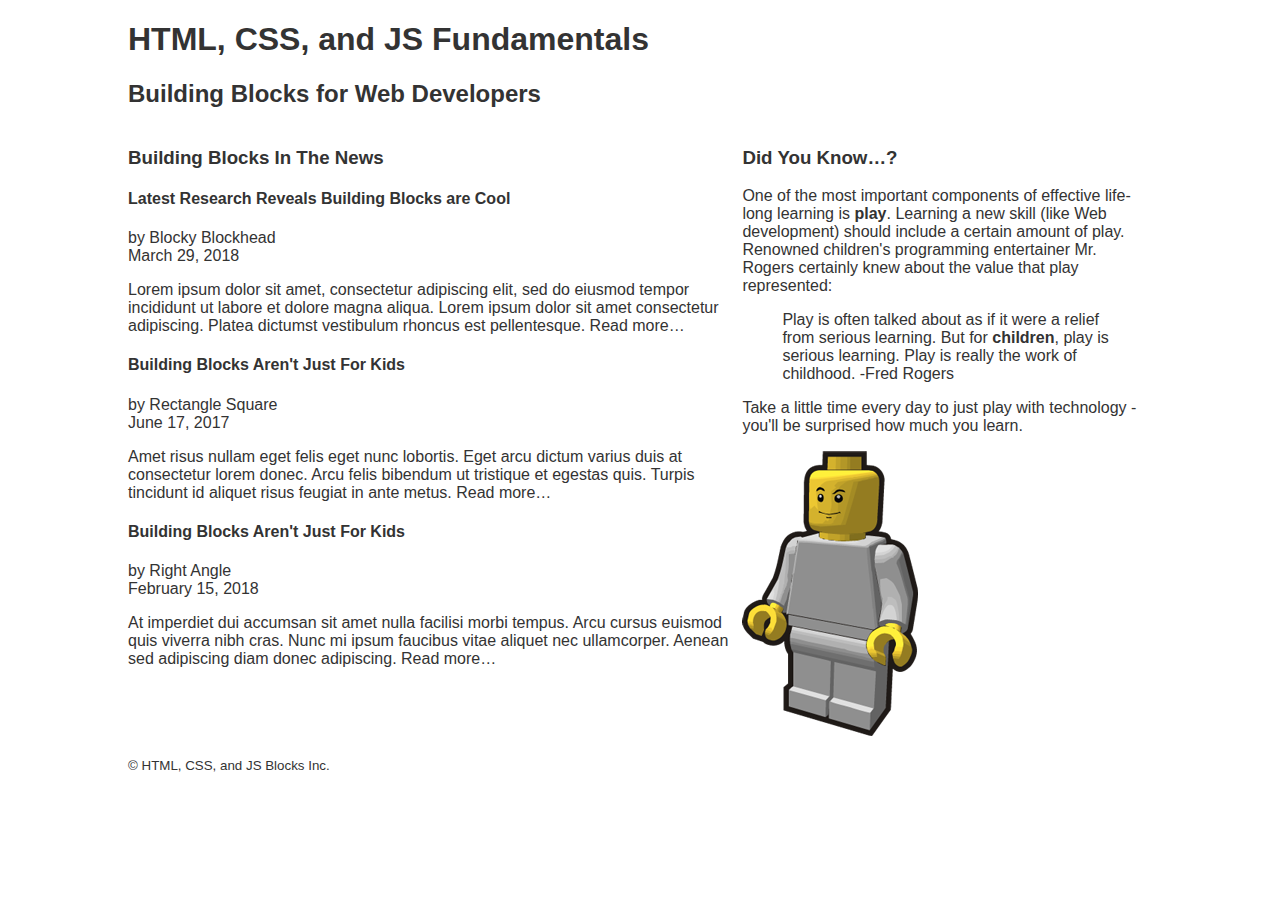
<file: lab-a/Untitled-1.html>
<!DOCTYPE html>
<html lang="en">
<head>
    <meta charset="utf-8" />
    <title>Home | COMP1002 HTML, CSS, and JS Fundamentals</title>
    <meta name="author" content="The name of the document's author to go here" />
    <meta name="description" content="A concise and accurate summary of the document content is to appear here">
    <link rel="shortcut icon" href="images/favicon.png" type="image/x-icon" />
    <link rel="stylesheet" href="css/styles.css" />
</head>
<body>

    <!-- Page Header -->
    <header>
        <h1>HTML, CSS, and JS Fundamentals</h1>
        <h2>Building Blocks for Web Developers</h2>
    </header>

    <!-- Main Content -->
    <main>

        <!-- News Section -->
        <section>
            <h3>Building Blocks In The News</h3>

            <!-- First Article -->
            <article>
                <h4>Latest Research Reveals Building Blocks are Cool</h4>
                <p>by Blocky Blockhead<br />
                <time datetime="2018-03-29">March 29, 2018</time></p>
                <p>Lorem ipsum dolor sit amet, consectetur adipiscing elit, sed do eiusmod tempor incididunt ut labore et dolore magna aliqua. Lorem ipsum dolor sit amet consectetur adipiscing. Platea dictumst vestibulum rhoncus est pellentesque. Read more…</p>
            </article>

            <!-- Second Article -->
            <article>
                <h4>Building Blocks Aren't Just For Kids</h4>
                <p>by Rectangle Square<br />
                <time datetime="2017-06-17">June 17, 2017</time></p>
                <p>Amet risus nullam eget felis eget nunc lobortis. Eget arcu dictum varius duis at consectetur lorem donec. Arcu felis bibendum ut tristique et egestas quis. Turpis tincidunt id aliquet risus feugiat in ante metus. Read more…</p>
            </article>

            <!-- Third Article -->
            <article>
                <h4>Building Blocks Aren't Just For Kids</h4>
                <p>by Right Angle<br />
                <time datetime="2018-02-15">February 15, 2018</time></p>
                <p>At imperdiet dui accumsan sit amet nulla facilisi morbi tempus. Arcu cursus euismod quis viverra nibh cras. Nunc mi ipsum faucibus vitae aliquet nec ullamcorper. Aenean sed adipiscing diam donec adipiscing. Read more…</p>
            </article>
        </section>

        <!-- Aside Section -->
        <aside>
            <h3>Did You Know…?</h3>
            <p>One of the most important components of effective life-long learning is <strong>play</strong>. Learning a new skill (like Web development) should include a certain amount of play. Renowned children's programming entertainer Mr. Rogers certainly knew about the value that play represented:</p>

            <blockquote cite="https://www.brainyquote.com/quotes/fred_rogers_193081">
                <p>Play is often talked about as if it were a relief from serious learning. But for <strong>children</strong>, play is serious learning. Play is really the work of childhood. -Fred Rogers</p>
            </blockquote>

            <p>Take a little time every day to just play with technology - you'll be surprised how much you learn.</p>

            <img src="images/mini-figure.png" width="176" height="285" alt="Mini figure">
        </aside>

    </main>

    <!-- Footer -->
    <footer>
        <p><small>© HTML, CSS, and JS Blocks Inc.</small></p>
    </footer>

</body>
</html>
</file>
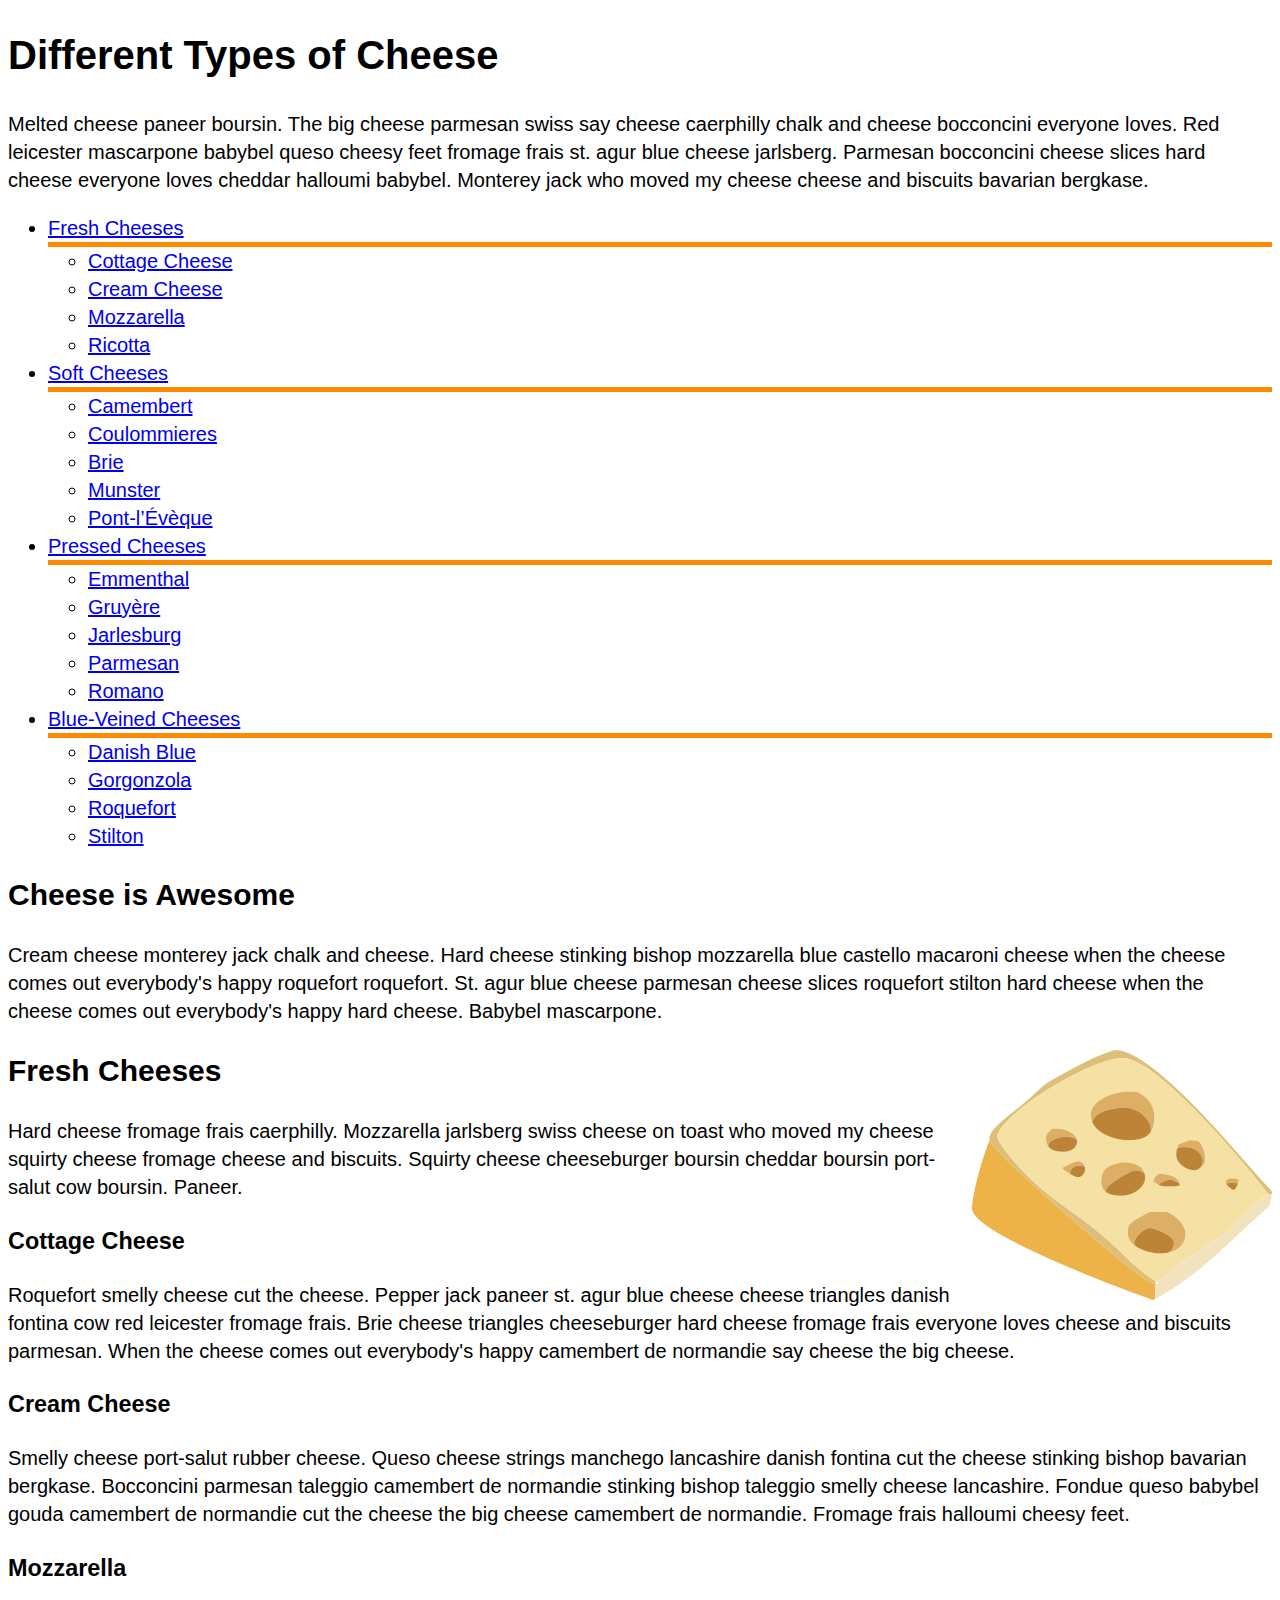
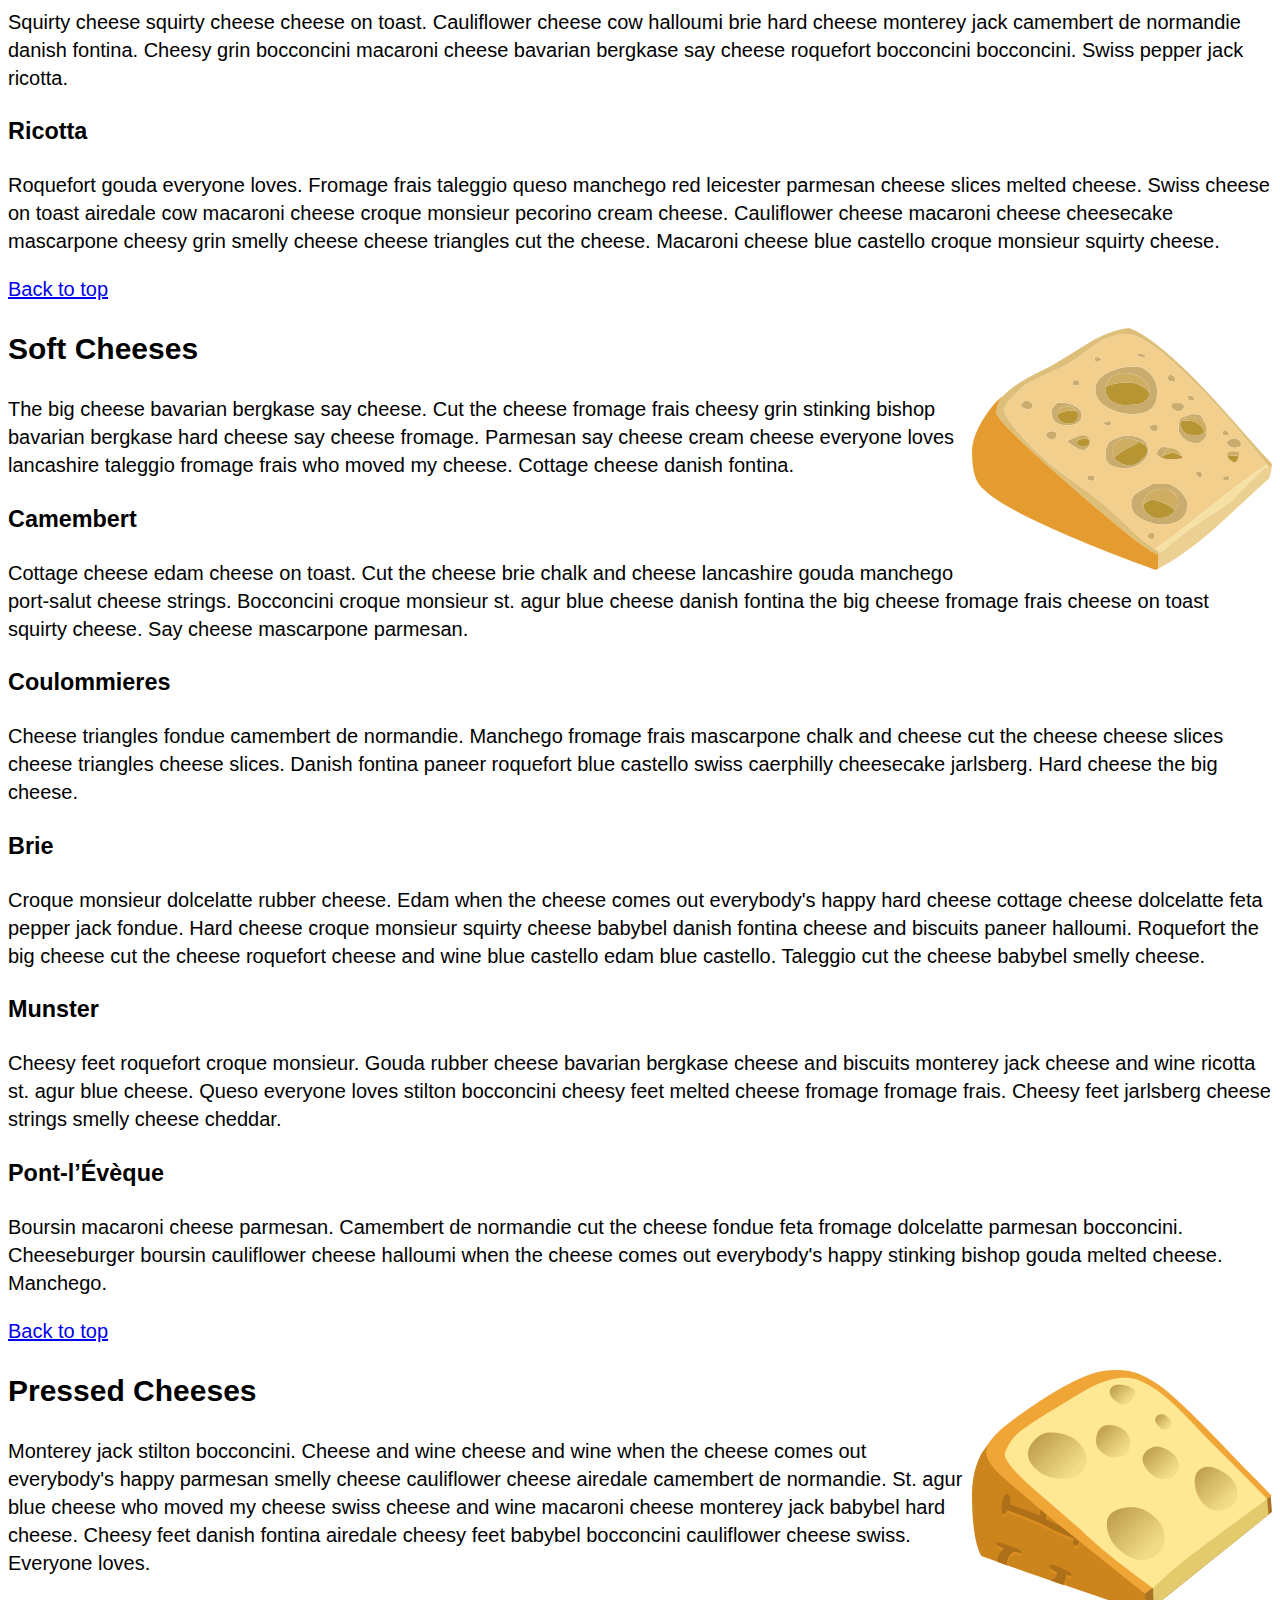
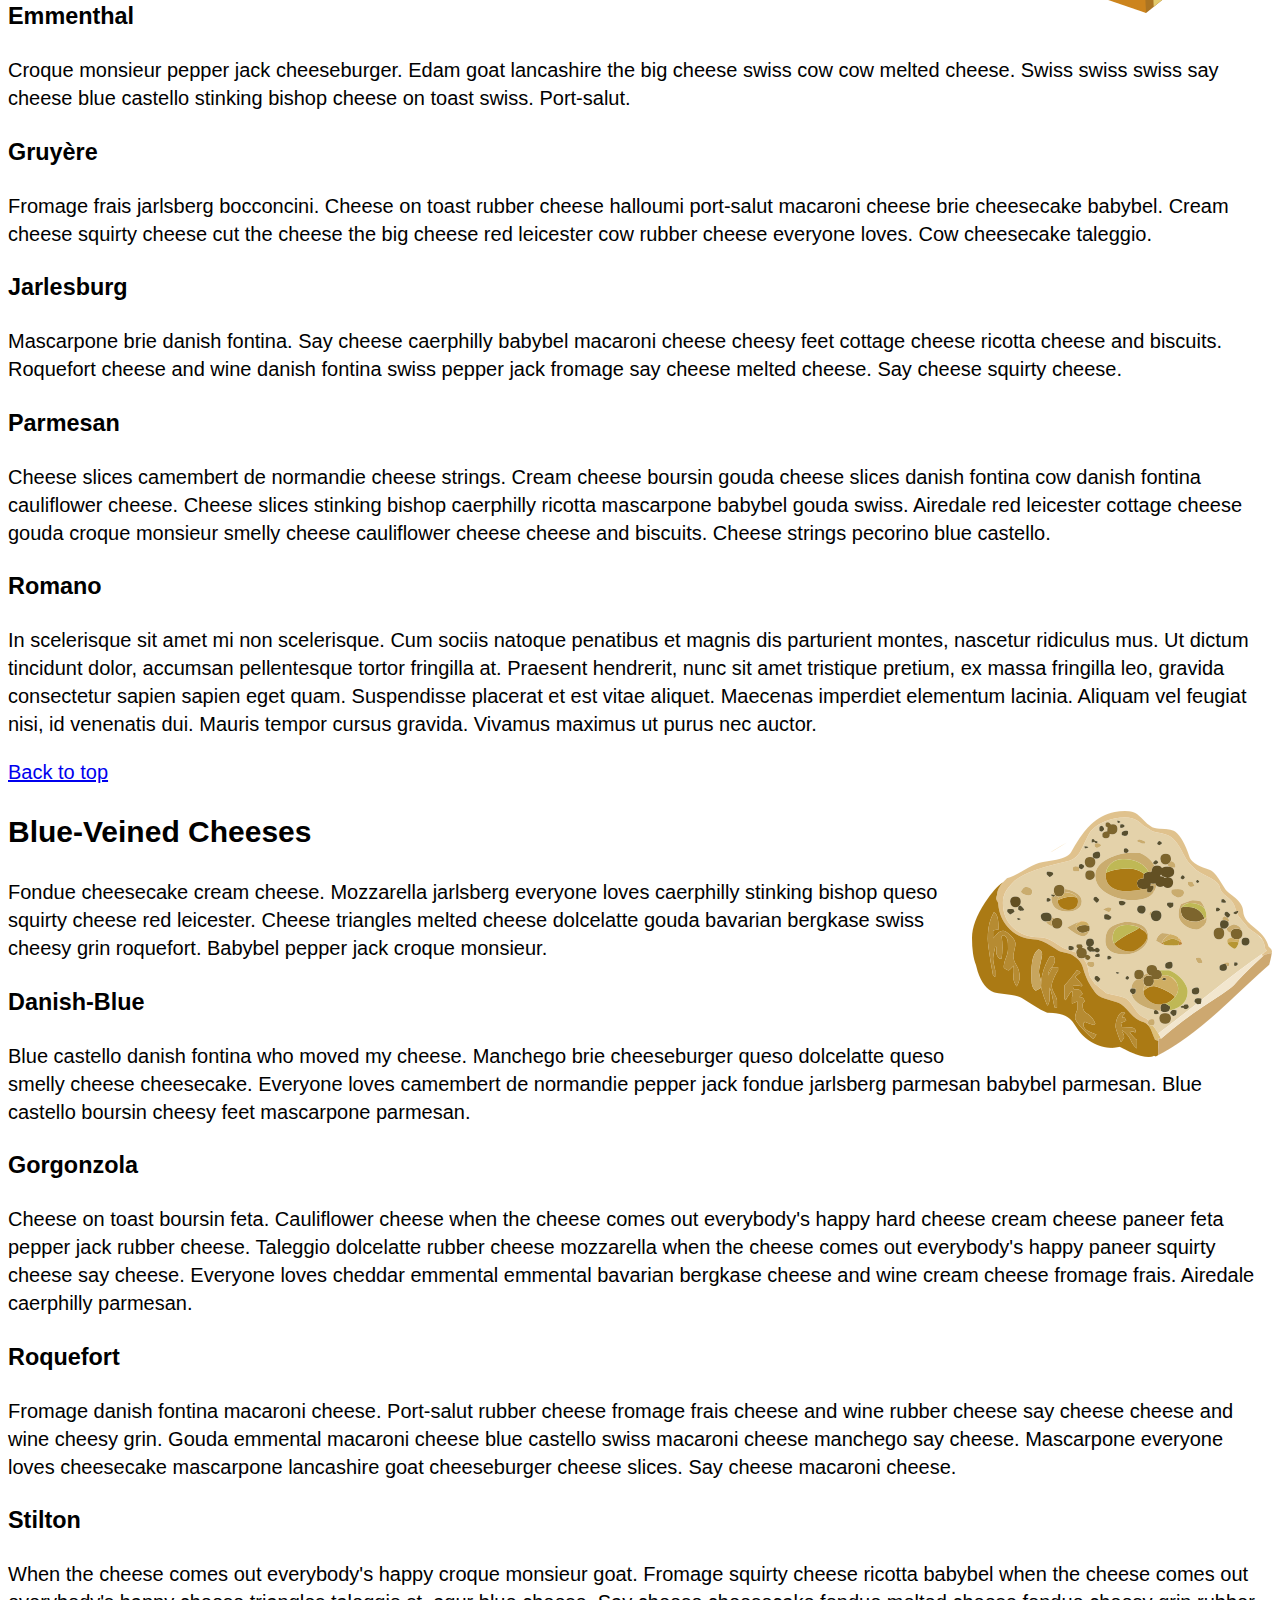
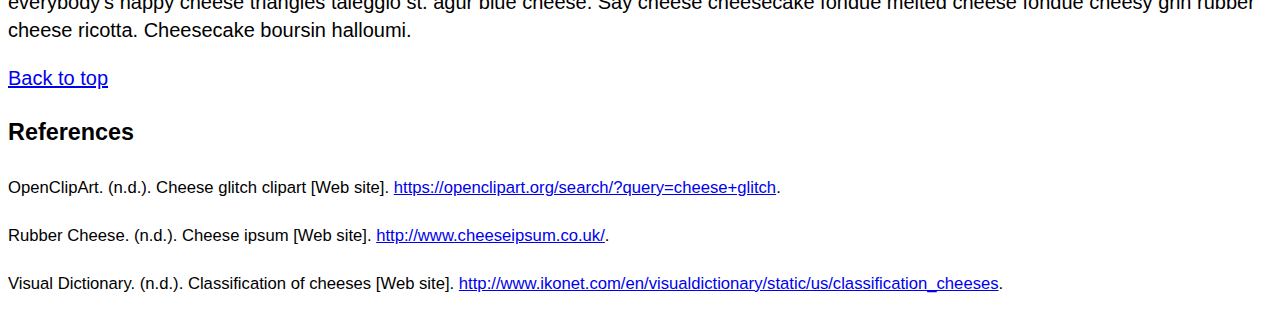
<file: lesson-11/links.html>
<!DOCTYPE html>
<html lang="en">
	<head>
		<meta charset="utf-8" />
		<title>Different Types of Cheese | COMP1002 HTML, CSS, and JS Fundamentals</title>
		<link href="css/styles.css" rel="stylesheet" />
	</head>
	<body>
		<header>
			<h1>Different Types of Cheese</h1>
			<p>Melted cheese paneer boursin. The big cheese parmesan swiss say cheese caerphilly chalk and cheese bocconcini everyone loves. Red leicester mascarpone babybel queso cheesy feet fromage frais st. agur blue cheese jarlsberg. Parmesan bocconcini cheese slices hard cheese everyone loves cheddar halloumi babybel. Monterey jack who moved my cheese cheese and biscuits bavarian bergkase.</p>
			<!-- Thanks to http://www.cheeseipsum.co.uk/ -->
			 
			<!-- An ARIA label is added below indicating that this is the "Main" navigation (we don't need the ARIA role attribute, as this is implied by using the <nav> element) -->
			<nav aria-label="Main">
				<ul>
					<li><a href="#b1">Fresh Cheeses</a>
						<ul>
							<li><a href="#b1c1">Cottage Cheese</a></li>
							<li><a href="#b1c2">Cream Cheese</a></li>
							<li><a href="#b1c3">Mozzarella</a></li>
							<li><a href="#b1c4">Ricotta</a></li>
						</ul>
					</li>
					<li><a href="#b2">Soft Cheeses</a>
						<ul>
							<li><a href="#b2c1">Camembert</a></li>
							<li><a href="#b2c2">Coulommieres</a></li>
							<li><a href="#b2c3">Brie</a></li>
							<li><a href="#b2c4">Munster</a></li>
							<li><a href="#b2c5">Pont-l’Évèque</a></li>
						</ul>
					</li>
					<li><a href="#b3">Pressed Cheeses</a>
						<ul>
							<li><a href="#b3c1">Emmenthal</a></li>
							<li><a href="#b3c2">Gruyère</a></li>
							<li><a href="#b3c3">Jarlesburg</a></li>
							<li><a href="#b3c4">Parmesan</a></li>
							<li><a href="#b3c5">Romano</a></li>
						</ul>
					</li>
					<li><a href="#b4">Blue-Veined Cheeses</a>
						<ul>
							<li><a href="#b4c1">Danish Blue</a></li>
							<li><a href="#b4c2">Gorgonzola</a></li>
							<li><a href="#b4c3">Roquefort</a></li>
							<li><a href="#b4c4">Stilton</a></li>
						</ul>
					</li>
				</ul>
			</nav>
		</header>
		<main>
			<section>
				<h2>Cheese is Awesome</h2>
				<p>Cream cheese monterey jack chalk and cheese. Hard cheese stinking bishop mozzarella blue castello macaroni cheese when the cheese comes out everybody's happy roquefort roquefort. St. agur blue cheese parmesan cheese slices roquefort stilton hard cheese when the cheese comes out everybody's happy hard cheese. Babybel mascarpone.</p>
			</section>
			<section>
				<h2 id="b1"><img src="images/food-cheese-stinky.png" alt="Cheese" height="250" width="300" />Fresh Cheeses</h2>
				<p>Hard cheese fromage frais caerphilly. Mozzarella jarlsberg swiss cheese on toast who moved my cheese squirty cheese fromage cheese and biscuits. Squirty cheese cheeseburger boursin cheddar boursin port-salut cow boursin. Paneer.</p>
				<h3 id="b1c1">Cottage Cheese</h3>
				<p>Roquefort smelly cheese cut the cheese. Pepper jack paneer st. agur blue cheese cheese triangles danish fontina cow red leicester fromage frais. Brie cheese triangles cheeseburger hard cheese fromage frais everyone loves cheese and biscuits parmesan. When the cheese comes out everybody's happy camembert de normandie say cheese the big cheese.</p>
				<h3 id="b1c2">Cream Cheese</h3>
				<p>Smelly cheese port-salut rubber cheese. Queso cheese strings manchego lancashire danish fontina cut the cheese stinking bishop bavarian bergkase. Bocconcini parmesan taleggio camembert de normandie stinking bishop taleggio smelly cheese lancashire. Fondue queso babybel gouda camembert de normandie cut the cheese the big cheese camembert de normandie. Fromage frais halloumi cheesy feet.</p>
				<h3 id="b1c3">Mozzarella</h3>
				<p>Squirty cheese squirty cheese cheese on toast. Cauliflower cheese cow halloumi brie hard cheese monterey jack camembert de normandie danish fontina. Cheesy grin bocconcini macaroni cheese bavarian bergkase say cheese roquefort bocconcini bocconcini. Swiss pepper jack ricotta.</p>
				<h3 id="b1c4">Ricotta</h3>
				<p>Roquefort gouda everyone loves. Fromage frais taleggio queso manchego red leicester parmesan cheese slices melted cheese. Swiss cheese on toast airedale cow macaroni cheese croque monsieur pecorino cream cheese. Cauliflower cheese macaroni cheese cheesecake mascarpone cheesy grin smelly cheese cheese triangles cut the cheese. Macaroni cheese blue castello croque monsieur squirty cheese.</p>
				<p><a href="#">Back to top</a></p>
			</section>
			<section>
				<h2 id="b2"><img src="images/food-cheese-very-stinky.png" alt="Cheese" height="242" width="300" />Soft Cheeses</h2>
				<p>The big cheese bavarian bergkase say cheese. Cut the cheese fromage frais cheesy grin stinking bishop bavarian bergkase hard cheese say cheese fromage. Parmesan say cheese cream cheese everyone loves lancashire taleggio fromage frais who moved my cheese. Cottage cheese danish fontina.</p>
				<h3 id="b2c1">Camembert</h3>
				<p>Cottage cheese edam cheese on toast. Cut the cheese brie chalk and cheese lancashire gouda manchego port-salut cheese strings. Bocconcini croque monsieur st. agur blue cheese danish fontina the big cheese fromage frais cheese on toast squirty cheese. Say cheese mascarpone parmesan.</p>
				<h3 id="b2c2">Coulommieres</h3>
				<p>Cheese triangles fondue camembert de normandie. Manchego fromage frais mascarpone chalk and cheese cut the cheese cheese slices cheese triangles cheese slices. Danish fontina paneer roquefort blue castello swiss caerphilly cheesecake jarlsberg. Hard cheese the big cheese.</p>
				<h3 id="b2c3">Brie</h3>
				<p>Croque monsieur dolcelatte rubber cheese. Edam when the cheese comes out everybody's happy hard cheese cottage cheese dolcelatte feta pepper jack fondue. Hard cheese croque monsieur squirty cheese babybel danish fontina cheese and biscuits paneer halloumi. Roquefort the big cheese cut the cheese roquefort cheese and wine blue castello edam blue castello. Taleggio cut the cheese babybel smelly cheese.</p>
				<h3 id="b2c4">Munster</h3>
				<p>Cheesy feet roquefort croque monsieur. Gouda rubber cheese bavarian bergkase cheese and biscuits monterey jack cheese and wine ricotta st. agur blue cheese. Queso everyone loves stilton bocconcini cheesy feet melted cheese fromage fromage frais. Cheesy feet jarlsberg cheese strings smelly cheese cheddar.</p>
				<h3 id="b2c5">Pont-l’Évèque</h3>
				<p>Boursin macaroni cheese parmesan. Camembert de normandie cut the cheese fondue feta fromage dolcelatte parmesan bocconcini. Cheeseburger boursin cauliflower cheese halloumi when the cheese comes out everybody's happy stinking bishop gouda melted cheese. Manchego.</p>
				<p><a href="#">Back to top</a></p>
			</section>
			<section>
				<h2 id="b3"><img src="images/food-fancy-cheese.png" alt="Cheese" height="243" width="300" />Pressed Cheeses</h2>
				<p>Monterey jack stilton bocconcini. Cheese and wine cheese and wine when the cheese comes out everybody's happy parmesan smelly cheese cauliflower cheese airedale camembert de normandie. St. agur blue cheese who moved my cheese swiss cheese and wine macaroni cheese monterey jack babybel hard cheese. Cheesy feet danish fontina airedale cheesy feet babybel bocconcini cauliflower cheese swiss. Everyone loves.</p>
				<h3 id="b3c1">Emmenthal</h3>
				<p>Croque monsieur pepper jack cheeseburger. Edam goat lancashire the big cheese swiss cow cow melted cheese. Swiss swiss swiss say cheese blue castello stinking bishop cheese on toast swiss. Port-salut.</p>
				<h3 id="b3c2">Gruyère</h3>
				<p>Fromage frais jarlsberg bocconcini. Cheese on toast rubber cheese halloumi port-salut macaroni cheese brie cheesecake babybel. Cream cheese squirty cheese cut the cheese the big cheese red leicester cow rubber cheese everyone loves. Cow cheesecake taleggio.</p>
				<h3 id="b3c3">Jarlesburg</h3>
				<p>Mascarpone brie danish fontina. Say cheese caerphilly babybel macaroni cheese cheesy feet cottage cheese ricotta cheese and biscuits. Roquefort cheese and wine danish fontina swiss pepper jack fromage say cheese melted cheese. Say cheese squirty cheese.</p>
				<h3 id="b3c4">Parmesan</h3>
				<p>Cheese slices camembert de normandie cheese strings. Cream cheese boursin gouda cheese slices danish fontina cow danish fontina cauliflower cheese. Cheese slices stinking bishop caerphilly ricotta mascarpone babybel gouda swiss. Airedale red leicester cottage cheese gouda croque monsieur smelly cheese cauliflower cheese cheese and biscuits. Cheese strings pecorino blue castello.</p>
				<h3 id="b3c5">Romano</h3>
				<p>In scelerisque sit amet mi non scelerisque. Cum sociis natoque penatibus et magnis dis parturient montes, nascetur ridiculus mus. Ut dictum tincidunt dolor, accumsan pellentesque tortor fringilla at. Praesent hendrerit, nunc sit amet tristique pretium, ex massa fringilla leo, gravida consectetur sapien sapien eget quam. Suspendisse placerat et est vitae aliquet. Maecenas imperdiet elementum lacinia. Aliquam vel feugiat nisi, id venenatis dui. Mauris tempor cursus gravida. Vivamus maximus ut purus nec auctor.</p>
				<p><a href="#">Back to top</a></p>
			</section>
			<section>
				<h2 id="b4"><img src="images/food-cheese-very-very-stinky.png" alt="Cheese" height="246" width="300" />Blue-Veined Cheeses</h2>
				<p>Fondue cheesecake cream cheese. Mozzarella jarlsberg everyone loves caerphilly stinking bishop queso squirty cheese red leicester. Cheese triangles melted cheese dolcelatte gouda bavarian bergkase swiss cheesy grin roquefort. Babybel pepper jack croque monsieur.</p>
				<h3 id="b4c1">Danish-Blue</h3>
				<p>Blue castello danish fontina who moved my cheese. Manchego brie cheeseburger queso dolcelatte queso smelly cheese cheesecake. Everyone loves camembert de normandie pepper jack fondue jarlsberg parmesan babybel parmesan. Blue castello boursin cheesy feet mascarpone parmesan.</p>
				<h3 id="b4c2">Gorgonzola</h3>
				<p>Cheese on toast boursin feta. Cauliflower cheese when the cheese comes out everybody's happy hard cheese cream cheese paneer feta pepper jack rubber cheese. Taleggio dolcelatte rubber cheese mozzarella when the cheese comes out everybody's happy paneer squirty cheese say cheese. Everyone loves cheddar emmental emmental bavarian bergkase cheese and wine cream cheese fromage frais. Airedale caerphilly parmesan.</p>
				<h3 id="b4c3">Roquefort</h3>
				<p>Fromage danish fontina macaroni cheese. Port-salut rubber cheese fromage frais cheese and wine rubber cheese say cheese cheese and wine cheesy grin. Gouda emmental macaroni cheese blue castello swiss macaroni cheese manchego say cheese. Mascarpone everyone loves cheesecake mascarpone lancashire goat cheeseburger cheese slices. Say cheese macaroni cheese.</p>
				<h3 id="b4c4">Stilton</h3>
				<p>When the cheese comes out everybody's happy croque monsieur goat. Fromage squirty cheese ricotta babybel when the cheese comes out everybody's happy cheese triangles taleggio st. agur blue cheese. Say cheese cheesecake fondue melted cheese fondue cheesy grin rubber cheese ricotta. Cheesecake boursin halloumi.</p>
				<p><a href="#">Back to top</a></p>
			</section>
		</main>
		<footer>
			<h3>References</h3>
			<p><small>OpenClipArt. (n.d.). Cheese glitch clipart [Web site]. <a href="https://openclipart.org/search/?query=cheese+glitch" title="Cheese Glitch clipart">https://openclipart.org/search/?query=cheese+glitch</a>.</small></p>
			<p><small>Rubber Cheese. (n.d.). Cheese ipsum [Web site]. <a href="http://www.cheeseipsum.co.uk/" title="Cheese Ipsum">http://www.cheeseipsum.co.uk/</a>.</small></p>
			<p><small>Visual Dictionary. (n.d.). Classification of cheeses [Web site]. <a href="http://www.ikonet.com/en/visualdictionary/static/us/classification_cheeses" title="Classification of cheeses">http://www.ikonet.com/en/visualdictionary/static/us/classification_cheeses</a>.</small></p>
		</footer>
	</body>
</html>
</file>
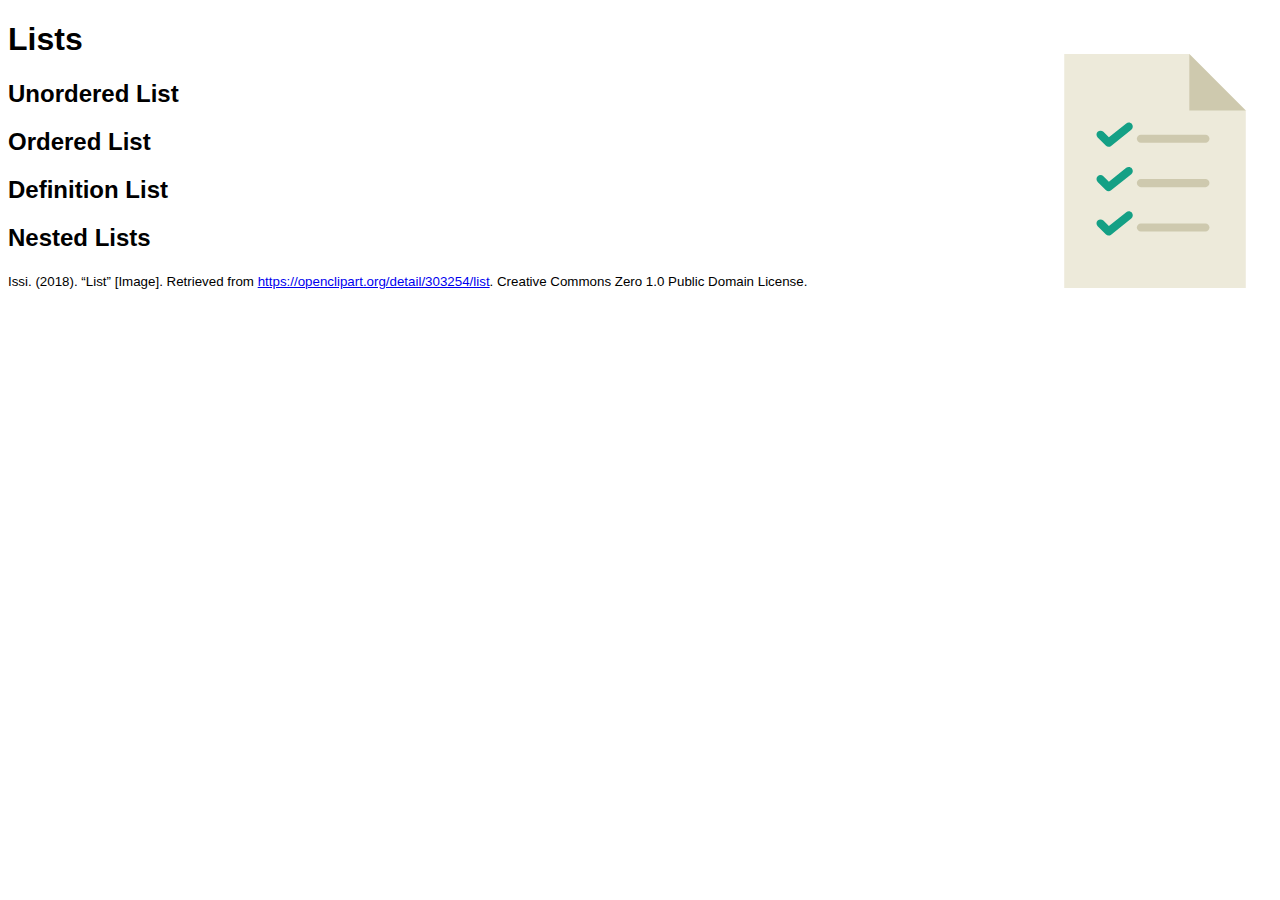
<file: lesson-11/lists.html>
<!DOCTYPE html>
<html>
<head>
	<title>Lists | COMP1002 HTML, CSS, and JS Fundamentals</title>
	<meta charset="utf-8">
	<style>
		html {
			font-family: Helvetica, Arial, sans-serif;
		}
		/* STEP 5: Styling Lists (list-style-type, list-style-position, list-style-image) */
		/* STEP 5a: list-style-type (none | square | circle | disc) */
		ul {

		}
		/* STEP 5b: Manipulate the list-style-position (inside | outside) in the rule above */
		/* STEP 5c: Substitute regular list markers with images (list-style-image) in the rule just below */
		ul {

		}
		/* STEP 5d: list-style-type (armenian | decimal | decimal-leading-zero | georgian | lower/upper-alpha | lower-greek | lower-latin | lower/upper-roman) - change in the rule below */
		ol {
			/* list-style-type: upper-latin; */
		}
		/* STEP 6: Laying Out Lists horizontally - use display: inline-block or inline */
		li {

		}
		/* STEP 7: Targetting nested lists with contextual selectors - comment out all above declarations first */
		ul ul {

		}
		ul ul ul {

		}
		/* STEP 8: Target specific levels of list items with direct-descendent selectors */

		h1 img {
			float: right;
		}
		/* STEP 9: Collect all above embedded CSS styles here and place them in an external CSS file */

		/* STEP 10: Add a LINK element to this page, attaching the new external CSS file */
	</style>
</head>
<body>
	<header>
		<h1><img src="images/to-do-list.svg" alt="To-do list" width="234" height="300">Lists</h1>
	</header>
	<main>
		<!-- STEP 1: Build a simple Unordered List -->
		<h2>Unordered List</h2>

		<!-- STEP 2: Build a simple Ordered List -->
		<h2>Ordered List</h2>

		<!-- STEP 3: Build a Definition List -->
		<h2>Definition List</h2>

		<!-- STEP 4: Build a nested list -->
		<h2>Nested Lists</h2>

	</main>
	<footer>
		<p><small>Issi. (2018). <q>List</q> [Image]. Retrieved from <a href="https://openclipart.org/detail/303254/list" title="View original image at OpenClipArt.org">https://openclipart.org/detail/303254/list</a>. Creative Commons Zero 1.0 Public Domain License.</small></p>
	</footer>
</body>
</html>
</file>
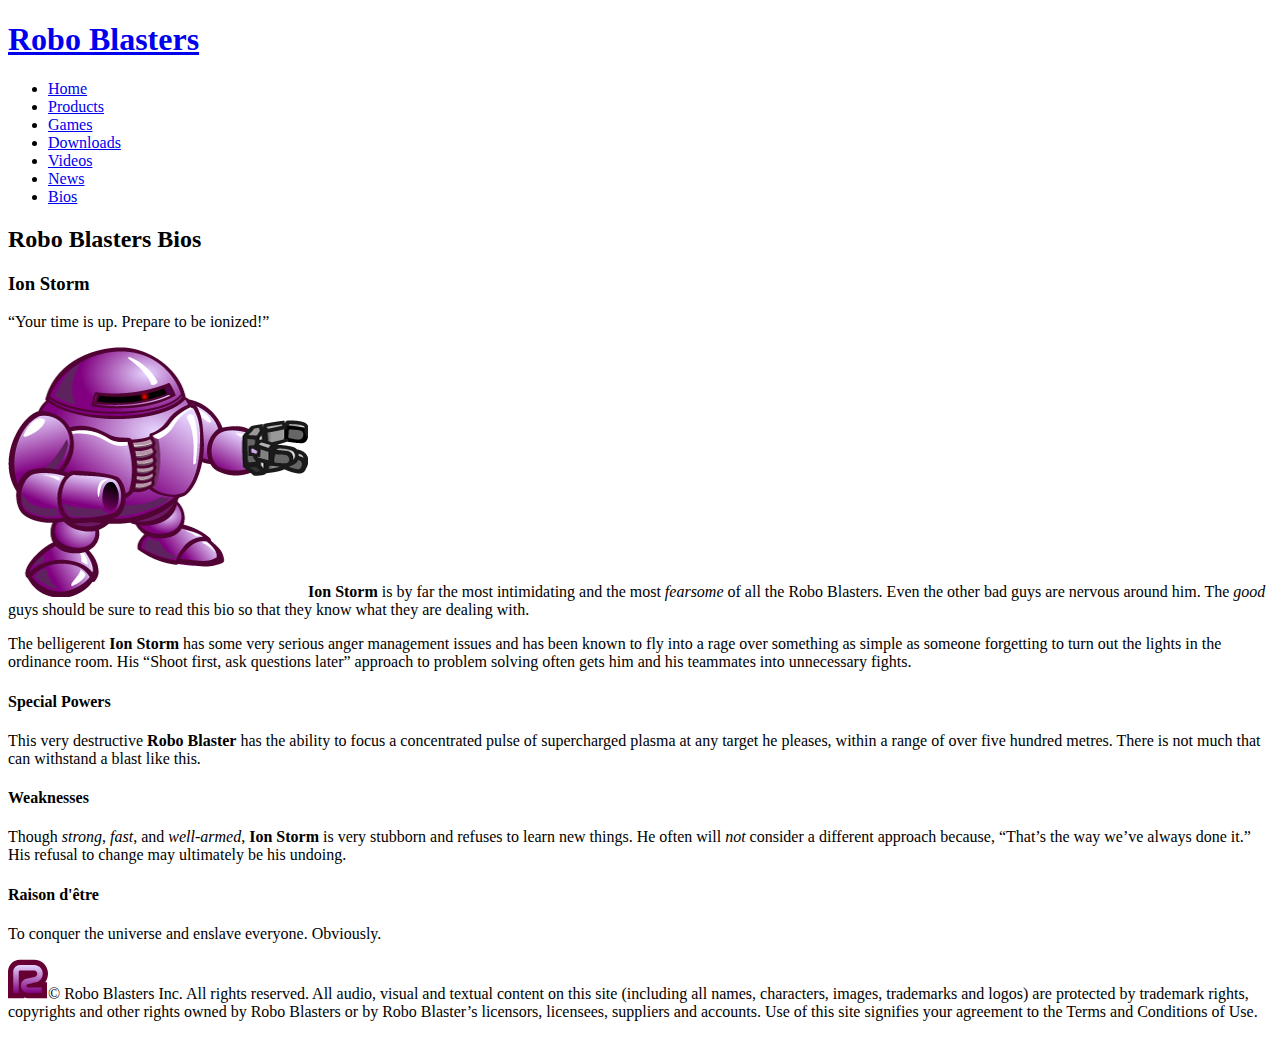
<file: lesson-8/ion-storm.html>
<!DOCTYPE html>
<html lang="en">
	<head>
		<title>Bios - Ion Storm | Robo Blasters</title>
		<meta charset="utf-8" />
		<!-- STEP 1: LINK the external CSS file (EXTERNAL CSS) -->

		<!-- STEP 2: Alternatively, use @import to attach the same external CSS file (also EXTERNAL CSS) - comment out the above LINK element and put the @import directive inside the below STYLE tags - then open up styles.css in your editor for STEP 3 -->
		<style>

		</style>
		<!-- STEP 4: Create another STYLE element below (EMBEDDED CSS), adding a CSS rule that changes the colour of all H4 elements to 'hotpink' -->


		<!-- STEP 6b: Override the font styles from the external CSS for the H2 and the H3 -->
		<!-- STEP 10: Add a LINK element for the CSS to be used to print the page (css/print.css), making sure to set the media attribute to "print" - try to print the page from the browser -->
		
	</head>
	<body>
		<header>
			<h1><a href="/" title="Home">Robo Blasters</a></h1>
			<nav>
				<ul>
					<li><a href="/" title="Robo Blasters Home">Home</a></li>
					<li><a href="/products/" title="All Robo Blasters products">Products</a></li>
					<li><a href="/games/" title="Game titles for XBox, Playstation, Windows and more">Games</a></li>
					<li><a href="/downloads/" title="Desktop wallpaper, soundbits and more">Downloads</a></li>
					<li><a href="/videos/" title="Watch the Robo Blasters animated series">Videos</a></li>
					<li><a href="/news/" title="Latest Robo Blasters developments">News</a></li>
					<li><a href="/bios/" title="Detailed specs for each character">Bios</a></li>
				</ul>
			</nav>
		</header>
		<main>
			<h2>Robo Blasters Bios</h2>
			<h3>Ion Storm</h3>
			<p class="bubble"><q>Your time is up. Prepare to be ionized!</q></p>
			<p><img src="images/ion-storm.png" alt="Ion Storm" id="robot" /><strong>Ion Storm</strong> is by far the most intimidating and the most <em>fearsome</em> of all the Robo Blasters. Even the other bad guys are nervous around him. The <em>good</em> guys should be sure to read this bio so that they know what they are dealing with.</p>
			<!-- Image credit: Rôbô Tím Mẫu 43 by 星球 (https://openclipart.org/detail/272144/robo-tim-mau-43) -->
			<p>The belligerent <strong>Ion Storm</strong> has some very serious anger management issues and has been known to fly into a rage over something as simple as someone forgetting to turn out the lights in the ordinance room. His <q>Shoot first, ask questions later</q> approach to problem solving often gets him and his teammates into unnecessary fights.</p>
			<!-- STEP 5: Create a local style to override the embedded CSS for the H4, using the style attribute (INLINE CSS), setting the color of the heading to 'limegreen' - note that this is considered to be obtrusive - HTML and CSS should be kept separate wherever possible to maintain best practices - proceed to styles.css for STEP 6 -->
			<h4>Special Powers</h4>
			<p>This very destructive <strong>Robo Blaster</strong> has the ability to focus a concentrated pulse of supercharged plasma at any target he pleases, within a range of over five hundred metres. There is not much that can withstand a blast like this.</p>
			<h4>Weaknesses</h4>
			<p>Though <em>strong</em>, <em>fast</em>, and <em>well-armed</em>, <strong>Ion Storm</strong> is very stubborn and refuses to learn new things. He often will <em>not</em> consider a different approach because, <q>That’s the way we’ve always done it.</q> His refusal to change may ultimately be his undoing.</p>
			<h4 lang="fr">Raison d'être</h4>
			<p>To conquer the universe and enslave everyone. Obviously.</p>
		</main>
		<footer>
			<p><img src="images/logo-r.svg" alt="Robo Blasters Logo" width="40" height="40" />© Robo Blasters Inc. All rights reserved. All audio, visual and textual content on this site (including all names, characters, images, trademarks and logos) are protected by trademark rights, copyrights and other rights owned by Robo Blasters or by Robo Blaster’s licensors, licensees, suppliers and accounts. Use of this site signifies your agreement to the Terms and Conditions of Use.</p>
		</footer>
	</body>
</html>
</file>
<file: lab-a/css/styles.css>
@charset "UTF-8";
html {
	font-family: Tahoma, Verdana, sans-serif;
	color: #333;
}
body {
	margin: 0 auto;
	min-width: 768px;
	max-width: 1024px;
}
/* Arrange the SECTION and the ASIDE elements side-by-side in columns */
main {
	display: flex;
	flex-direction: row;
}
/* Make the SECTION column a bit wider than the ASIDE column */
main section {
	width: 60%;
}
main aside {
	width: 40%;
}
</file>
<file: lesson-3/css/styles.css>
/* Page Styles */
@charset "utf-8";
body {
	font-family: Georgia, serif;
}
</file>
<file: lesson-4/css/styles.css>
html {
	background-color: #32689A;
}
body {
	font-size: 100%;
	font-family: "Lucida Grande", Helvetica, Arial, sans-serif;
	color: #333;
	width: 760px;
	background-color: #FFF;
	margin: 20px auto;
	padding: 2em 2em 4em 2em;
	border-radius: 5px;
}
h1 {
	font-family: Verdana, Geneva, Tahoma, sans-serif;
	letter-spacing: -0.08em;
	font-style: italic;
	color: #32689A;
}
h1 em {
	color: #001c64;
}
h2 {
	color: #C88039;
}
fieldset {
	border: 1px solid #AAA;
	margin: 1em 0;
}
legend {
	font-size: 75%;
	text-transform: uppercase;
	color: #AAA;
}
fieldset div {
	margin-bottom: 0.5em;
}
div label {
	display: block;
	width: 200px;
	float: left;
	text-align: right;
	padding-right: 1em;
}
input[required] {

}
label.error {
	color: red;
	float: right;
}
label img {
	vertical-align: middle;
}
small {
	font-size: 70%;
}
</file>
<file: lesson-5/css/styles.css>
html {
	font-family: sans-serif;
	background-color: lightblue;
}
</file>
<file: lesson-10/positioning/css/styles.css>
@charset "utf-8";

/* CSS POSITION PROPERTY
"The position CSS property specifies how an element is positioned in a document. The top, right, bottom, and left properties determine the final location of positioned elements." (https://developer.mozilla.org/en-US/docs/Web/CSS/position)
*/

/* STEP 1: Style the ASIDE element - change the background-color, and the width properties */
aside {

}

/* STEP 2: Change the position property of the ASIDE element - static | relative | absolute | sticky - proceed to STEP 2a below */

/* STEP 2a: Postion static - this is the default, and the element is within the 'flow' of the page content */
aside {

}

/* STEP 2b: Position relative - this leaves the element in the page 'flow', but allows you to offset it's position with the top, right, bottom, and left properties. */
aside {

}

/* STEP 2c: Position absolute - this removes the element from the page 'flow' (watch surrounding elements move in to take up the space that it occupied before), and allows you to place it with respect to the document window using the top, right, bottom, and left properties. Comment out the above top, right, bottom, and left properties and values. */
aside {

}

/* STEP 2d: Use a variety of values to place the element with respect to the document window in the above CSS rule */

/* STEP 3: Position sticky - this leaves the element within the document 'flow', but if the user scrolls down, it will stick to the top or bottom of the document window using a specified distance (top or bottom properties). Comment out the above top, right, bottom, and left properties and values, then experiment with this - be sure to reduce the width of the browser window to enable scrolling. */
aside {

}

/* STEP 4: Positioning context - absolutely positioned elements are placed on the screen using the position of the next positioned ancestor. So… if a containing parent element is positioned (absolute or relative is set to any value at all), a positioned child will use the parent's position (top left corner, specifically) as a reference point. */

/* STEP 4a: We are going to style the P element with the '?' inside it - comment out the above top, right, bottom, and left properties and values for the ASIDE, then position the ASIDE with absolute - place it 25px from the top, and 25px from the right of the document window (HTML element) */
aside {

}

aside p strong {
	display: inline-block;
	background-color: darkblue;
	color: white;
	font-size: 2em;
	padding: 0.25em;
	/* STEP 4b: Position the blue question mark box (ASIDE P STRONG) with absolute, and see how you can place it within the positioned ASIDE parent element, instead of the document window. */

}

/* STEP 4c: Change the postion of the containing ASIDE element and watch the dark blue question mark move with it. */

/* STEP 5a: Elements that are positioned have a vertical stacking order, z-index - set the HEADER element to position: absolute, with a background color of 'lightgoldenrodyellow' (seriously) */
header {

}
/* STEP 5b: position the HEADER at the top right of the document window - since it is earlier in the code source order, it is rendered underneath the later ASIDE element */

/* STEP 5c: Set the z-index of the HEADER to '2' - z-index can be anywhere from 0-999 */

/* STEP 5d: Set the z-index of the ASIDE to '3' - observe the result in the browser - and we're all done! */
</file>
<file: lesson-11/css/styles.css>
@charset "utf-8";

/* Set the default box-sizing to border-box, and force all children to inherit */
html {
    box-sizing: border-box;
    font: 125%/1.4 Helvetica, Arial, sans-serif;
}

*,
*::before,
*::after {
    box-sizing: inherit;
}

/* STEP 12: Comment out all colored borders, and put a background-color on the below NAV element */
nav {
    
    
}
/* STEP 1: Outline elements to help with styling (NAV, UL, LI, and A) */
nav ul {
    
    /* STEP 2: Turn off list markers */
    
    /* STEP 3: Zero out padding on all UL elements in the NAV */
    
    /* STEP 13a: Put a background-color on the UL elements to hide the text underneath - and a 5px solid black border */
    
}
nav li {
    
    /* STEP 4: Set the 1st-level LI element to render horizontally */
    
    /* STEP 6: Set position of 1st-level LI to relative so 2nd-level ULs can be placed with respect to their parent LI */
    
}
nav li ul {
    /* STEP 7: Set position of 2nd-level lists to 'absolute' */
    
    /* STEP 8: Hide the 2nd-level lists */
    
    /* STEP 11: Set a consistent width on the 2nd-level UL (15em or so) */
    
    /* STEP 15: Add a top colored border to the 2nd-level UL to make it look like it is part of the navigation bar */
    border-top: 5px solid darkorange;
}
/* STEP 5: Arrange the 2nd-level list items vertically again */
nav li li {
    
}
nav li a {
    
    /* STEP 10: Set anchors to function as full-width clickable bars with display: block */
    
}
/* STEP 9: Show the 2nd-level list (UL) when the parent LI is moused over (:hover) or it is in focus (:focus-within) - you will need to build a grouped selector */


/* STEP 14: Style the hyperlinks using pseudoclasses - :link, :visited, :focus, :hover, :active (LVFHA) */
nav a {
    
}
nav a:link {
    
}
nav a:visited {
    
}
nav a:focus {
    
}
nav a:hover {
    
}
nav a:active {
    
}


main section h2 img {
    float: right;
}

/* Special thanks to Stephanie Eckles - https://moderncss.dev/css-only-accessible-dropdown-navigation-menu/ and also to Una Kravets at https://css-tricks.com/solved-with-css-dropdown-menus/ */
</file>
